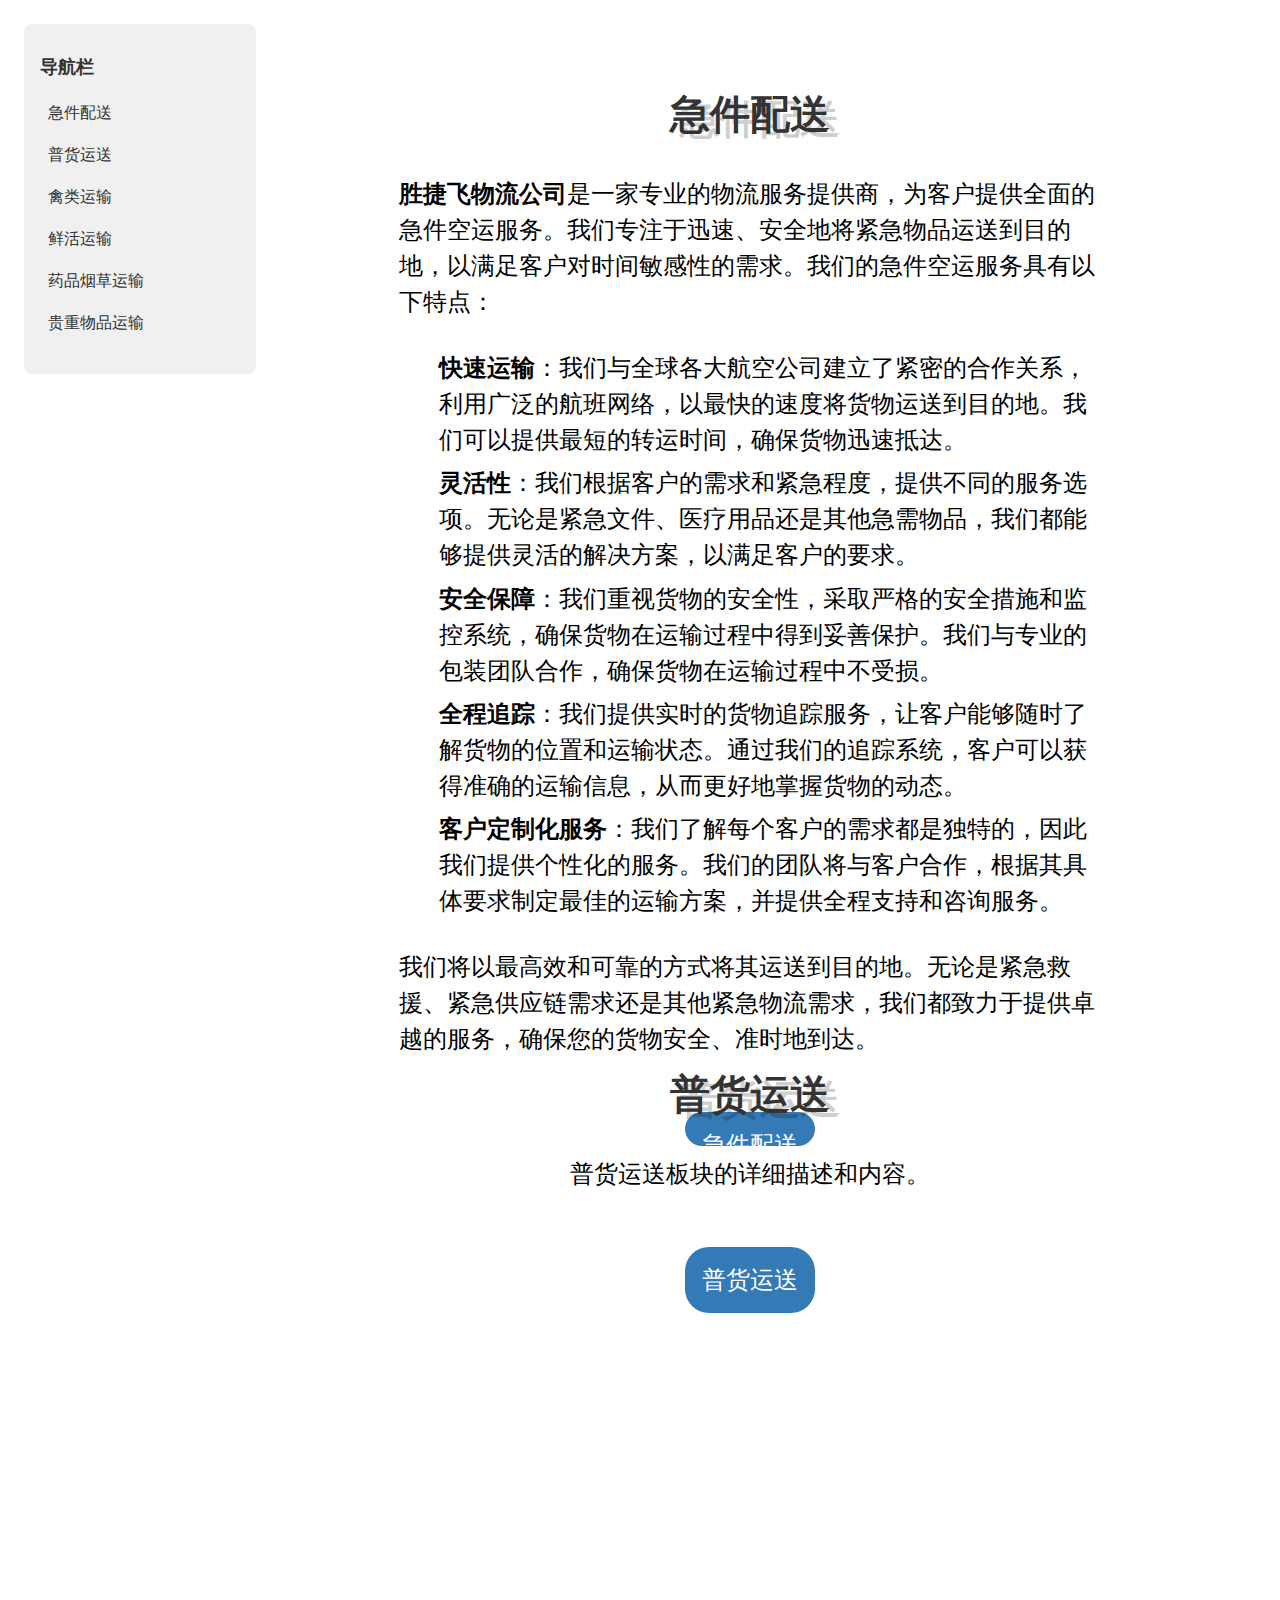
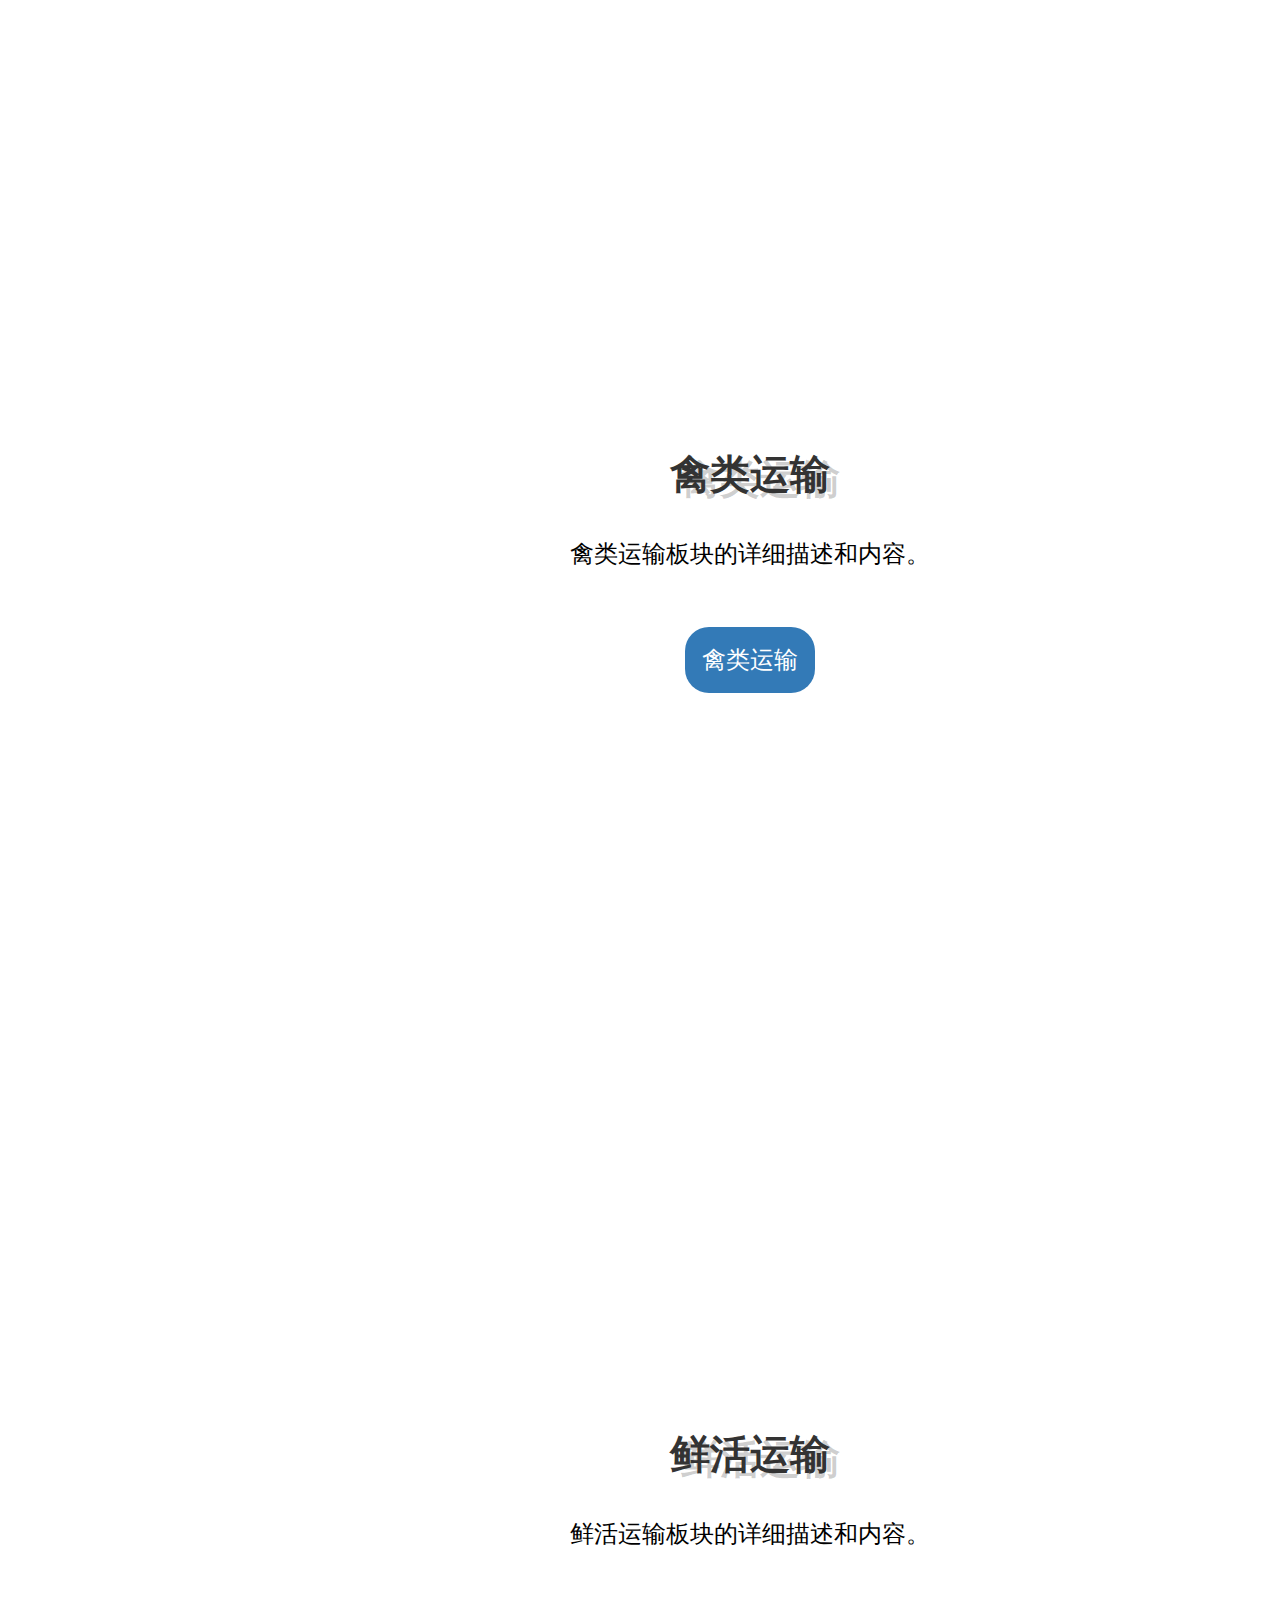
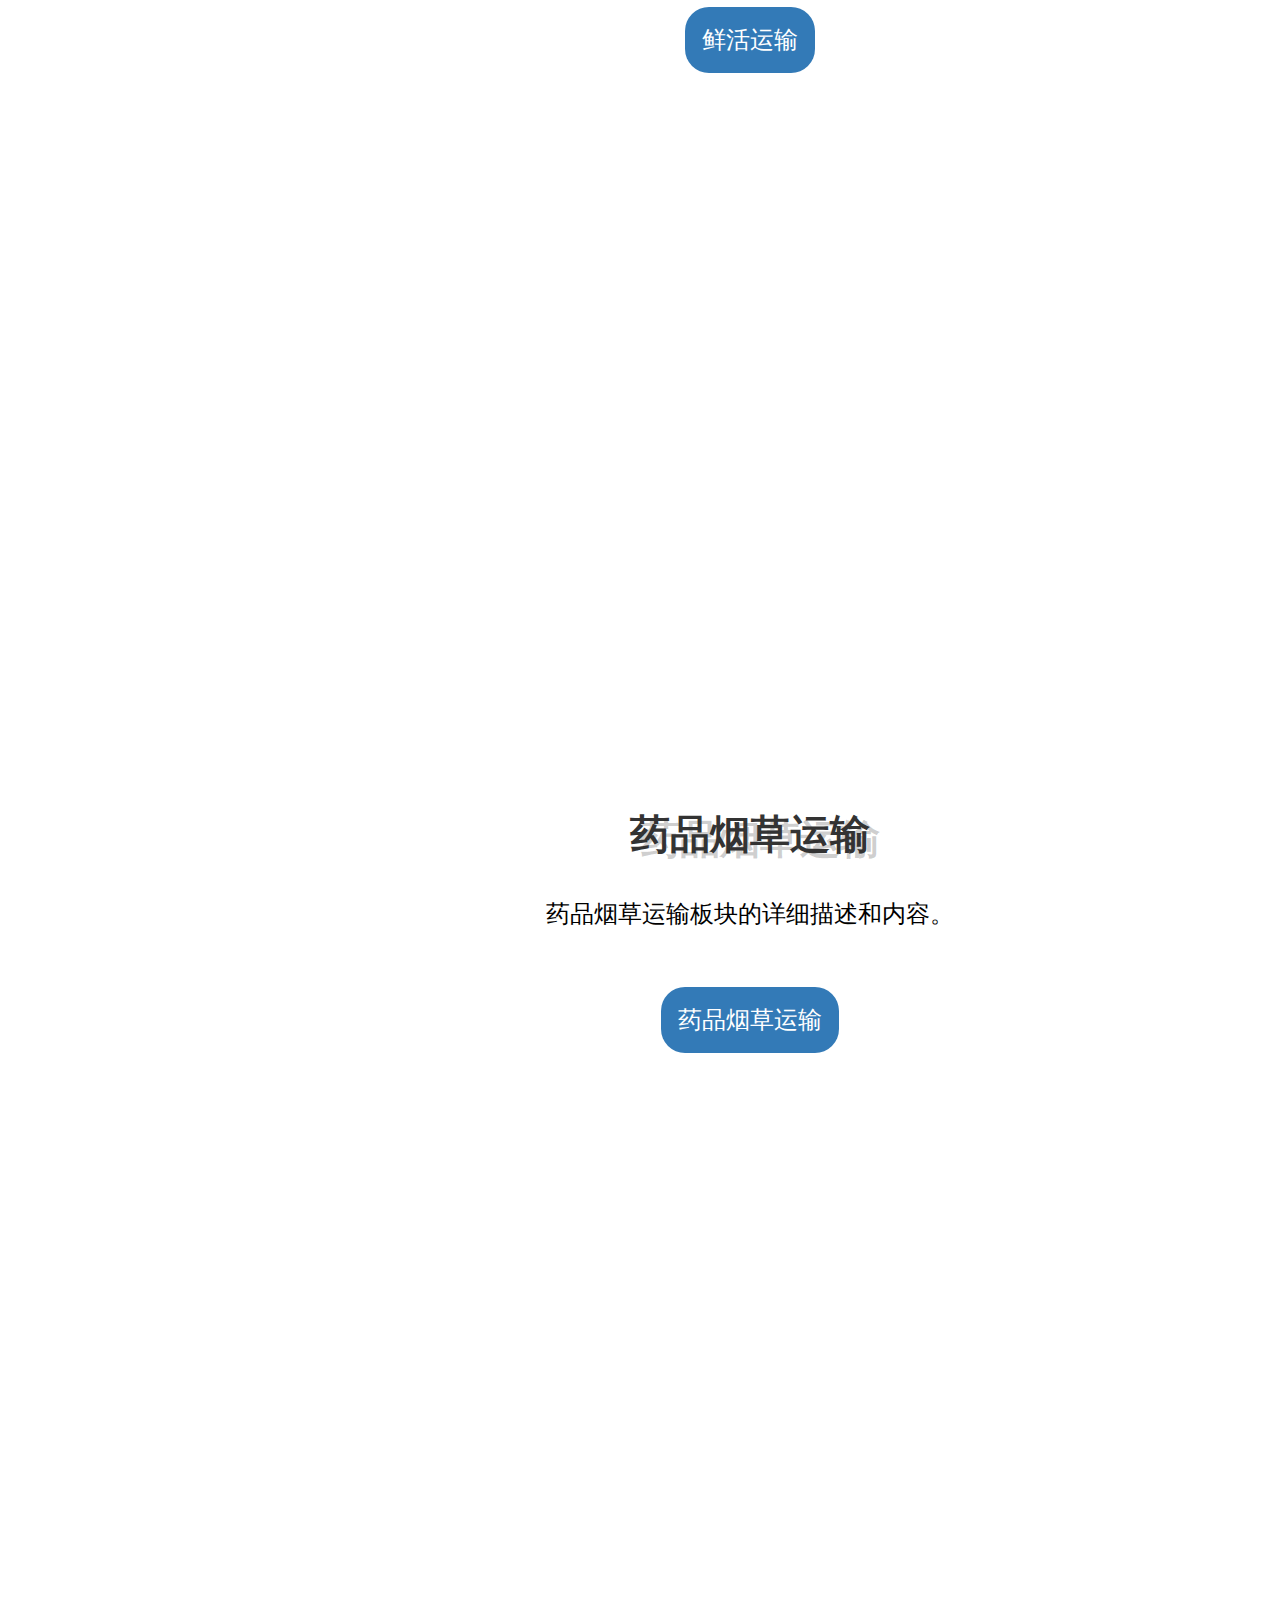
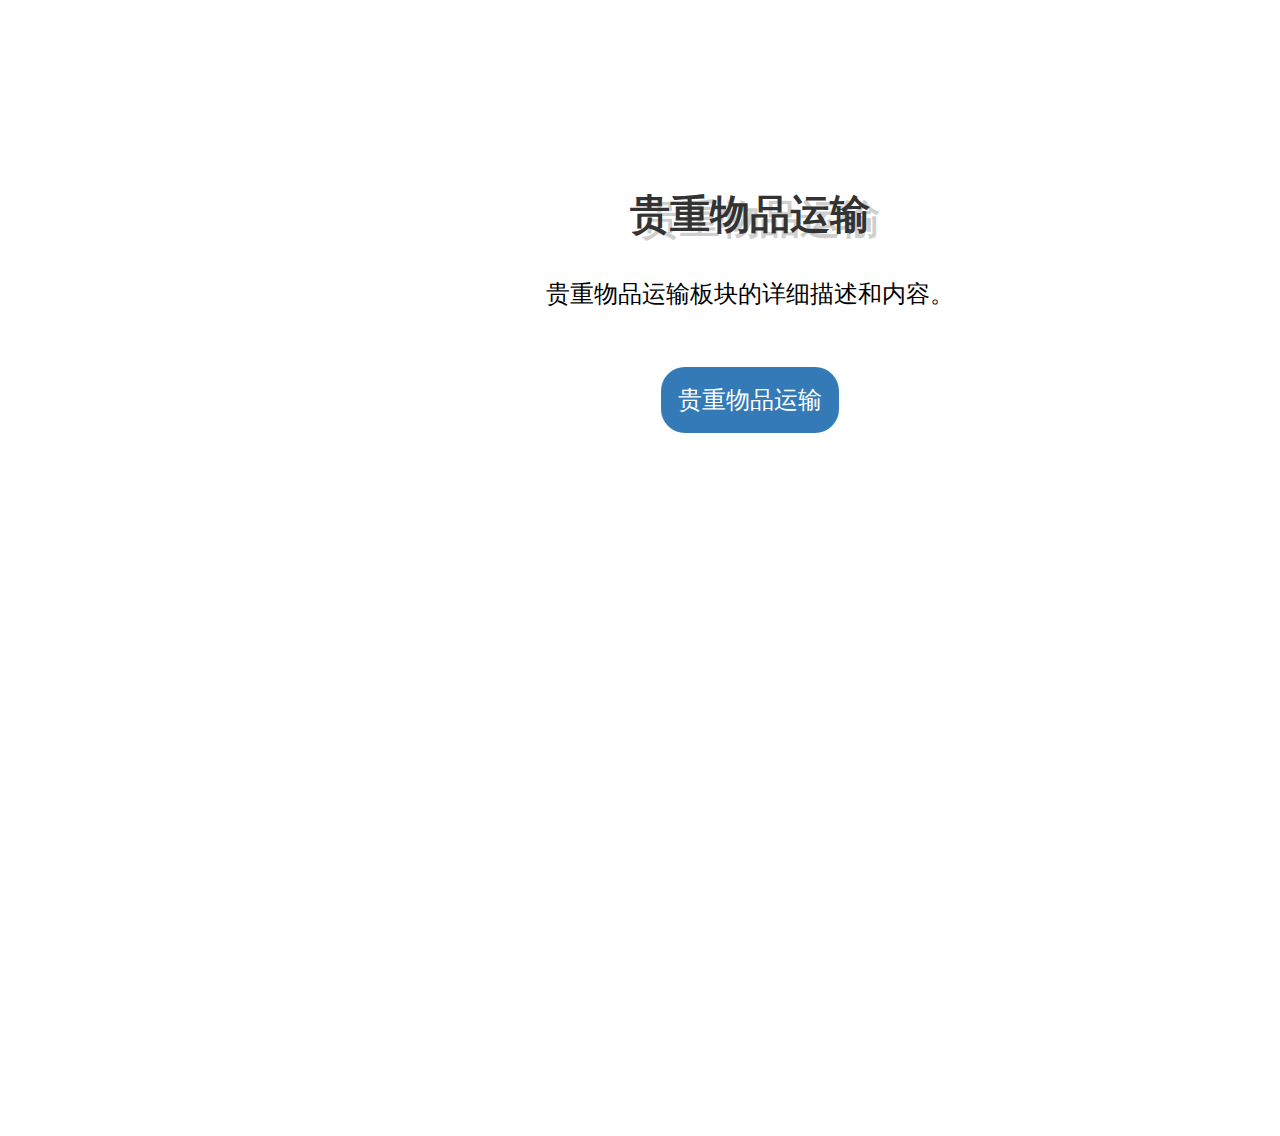
<file: service.html>
<!DOCTYPE html>
<html>
	<head>
		<title>服务页面</title>
		<style>
			@font-face {
				font-family: "Source Han Sans";
				src: url("fonts/SourceHanSansCN-Regular.otf") format("otf");
			}

			body {
				font-family: Source Han Sans, Arial, sans-serif;
			}

			.custom-button {
				display: inline-block;
				margin-top: 2em;
				padding: 0.7em 0.7em;
				font-size: 1.5em;
				background-color: #337ab7;
				color: #fff;
				border: none;
				border-radius: 1em;
				cursor: pointer;
				transition: transform 0.3s ease-in-out;
				overflow: hidden;
			}

			.custom-button:hover {
				transform: scale(1.05);
			}

			#sidebar {
				position: fixed;
				border-radius: 0.5em;
				width: 200px;
				background-color: #f0f0f0;
				margin: 1em;
				padding: 1em;
				float: left;
			}

			#sidebar h2 {
				color: #333;
				font-size: 18px;
				margin-bottom: 10px;
			}

			#sidebar ul {
				list-style-type: none;
				padding: 0;
			}

			#sidebar li {
				margin-bottom: 5px;
			}

			#sidebar li a {
				border-radius: 0.5em;
				display: block;
				padding: 8px;
				color: #333;
				text-decoration: none;
				transition: background-color 0.3s ease;
			}

			#sidebar li a:hover {
				background-color: #ddd;
			}

			#content {
				margin-left: 220px;
				padding: 20px;
			}

			h1 {
				font-size: 2.5em;
				text-shadow: 10px 5px rgba(0, 0, 0, 0.2);
				color: #333;
			}

			p {
				margin: 0.3em;
				padding: 0 4em;
				line-height: 1.5;
				font-size: 1.5em;
			}

			#content li {
				margin: 0.3em;
				padding: 0 4em;
				line-height: 1.5;
				font-size: 1.5em;
				list-style: none;
			}

			#content .content {
				padding: 3em;
				display: flex;
				height: 100vh;
				padding-top: 2em;
				flex-direction: column;
				flex-wrap: nowrap;
				align-content: space-around;
				align-items: center;
			}
		</style>
	</head>

	<body>
		<div id="sidebar">
			<h2>导航栏</h2>
			<ul>
				<li><a href="#urgent">急件配送</a></li>
				<li><a href="#general">普货运送</a></li>
				<li><a href="#poultry">禽类运输</a></li>
				<li><a href="#perishable">鲜活运输</a></li>
				<li><a href="#pharma">药品烟草运输</a></li>
				<li><a href="#valuable">贵重物品运输</a></li>
			</ul>
		</div>

		<main id="content">
			<section id="urgent" class="content">
				<h1>急件配送</h1>
				<p>
					<b>胜捷飞物流公司</b
					>是一家专业的物流服务提供商，为客户提供全面的急件空运服务。我们专注于迅速、安全地将紧急物品运送到目的地，以满足客户对时间敏感性的需求。我们的急件空运服务具有以下特点：
				</p>
				<ul>
					<li>
						<b>快速运输</b
						>：我们与全球各大航空公司建立了紧密的合作关系，利用广泛的航班网络，以最快的速度将货物运送到目的地。我们可以提供最短的转运时间，确保货物迅速抵达。
					</li>
					<li>
						<b>灵活性</b
						>：我们根据客户的需求和紧急程度，提供不同的服务选项。无论是紧急文件、医疗用品还是其他急需物品，我们都能够提供灵活的解决方案，以满足客户的要求。
					</li>
					<li>
						<b>安全保障</b
						>：我们重视货物的安全性，采取严格的安全措施和监控系统，确保货物在运输过程中得到妥善保护。我们与专业的包装团队合作，确保货物在运输过程中不受损。
					</li>
					<li>
						<b>全程追踪</b
						>：我们提供实时的货物追踪服务，让客户能够随时了解货物的位置和运输状态。通过我们的追踪系统，客户可以获得准确的运输信息，从而更好地掌握货物的动态。
					</li>
					<li>
						<b>客户定制化服务</b
						>：我们了解每个客户的需求都是独特的，因此我们提供个性化的服务。我们的团队将与客户合作，根据其具体要求制定最佳的运输方案，并提供全程支持和咨询服务。
					</li>
				</ul>
				<p>
					我们将以最高效和可靠的方式将其运送到目的地。无论是紧急救援、紧急供应链需求还是其他紧急物流需求，我们都致力于提供卓越的服务，确保您的货物安全、准时地到达。
				</p>

				<button onclick="location.href='service/urgent.html'" class="custom-button">
					急件配送
				</button>
			</section>
			<section id="general" class="content">
				<h1>普货运送</h1>
				<p>普货运送板块的详细描述和内容。</p>
				<button onclick="location.href='service/general.html'" class="custom-button">
					普货运送
				</button>
			</section>
			<section id="poultry" class="content">
				<h1>禽类运输</h1>
				<p>禽类运输板块的详细描述和内容。</p>
				<button onclick="location.href='service/poultry.html'" class="custom-button">
					禽类运输
				</button>
			</section>
			<section id="perishable" class="content">
				<h1>鲜活运输</h1>
				<p>鲜活运输板块的详细描述和内容。</p>
				<button onclick="location.href='service/perishable.html'" class="custom-button">
					鲜活运输
				</button>
			</section>
			<section id="pharma" class="content">
				<h1>药品烟草运输</h1>
				<p>药品烟草运输板块的详细描述和内容。</p>
				<button onclick="location.href='service/pharma.html'" class="custom-button">
					药品烟草运输
				</button>
			</section>
			<section id="valuable" class="content">
				<h1>贵重物品运输</h1>
				<p>贵重物品运输板块的详细描述和内容。</p>
				<button onclick="location.href='service/valuable.html'" class="custom-button">
					贵重物品运输
				</button>
			</section>
		</main>
	</body>
</html>
</file>
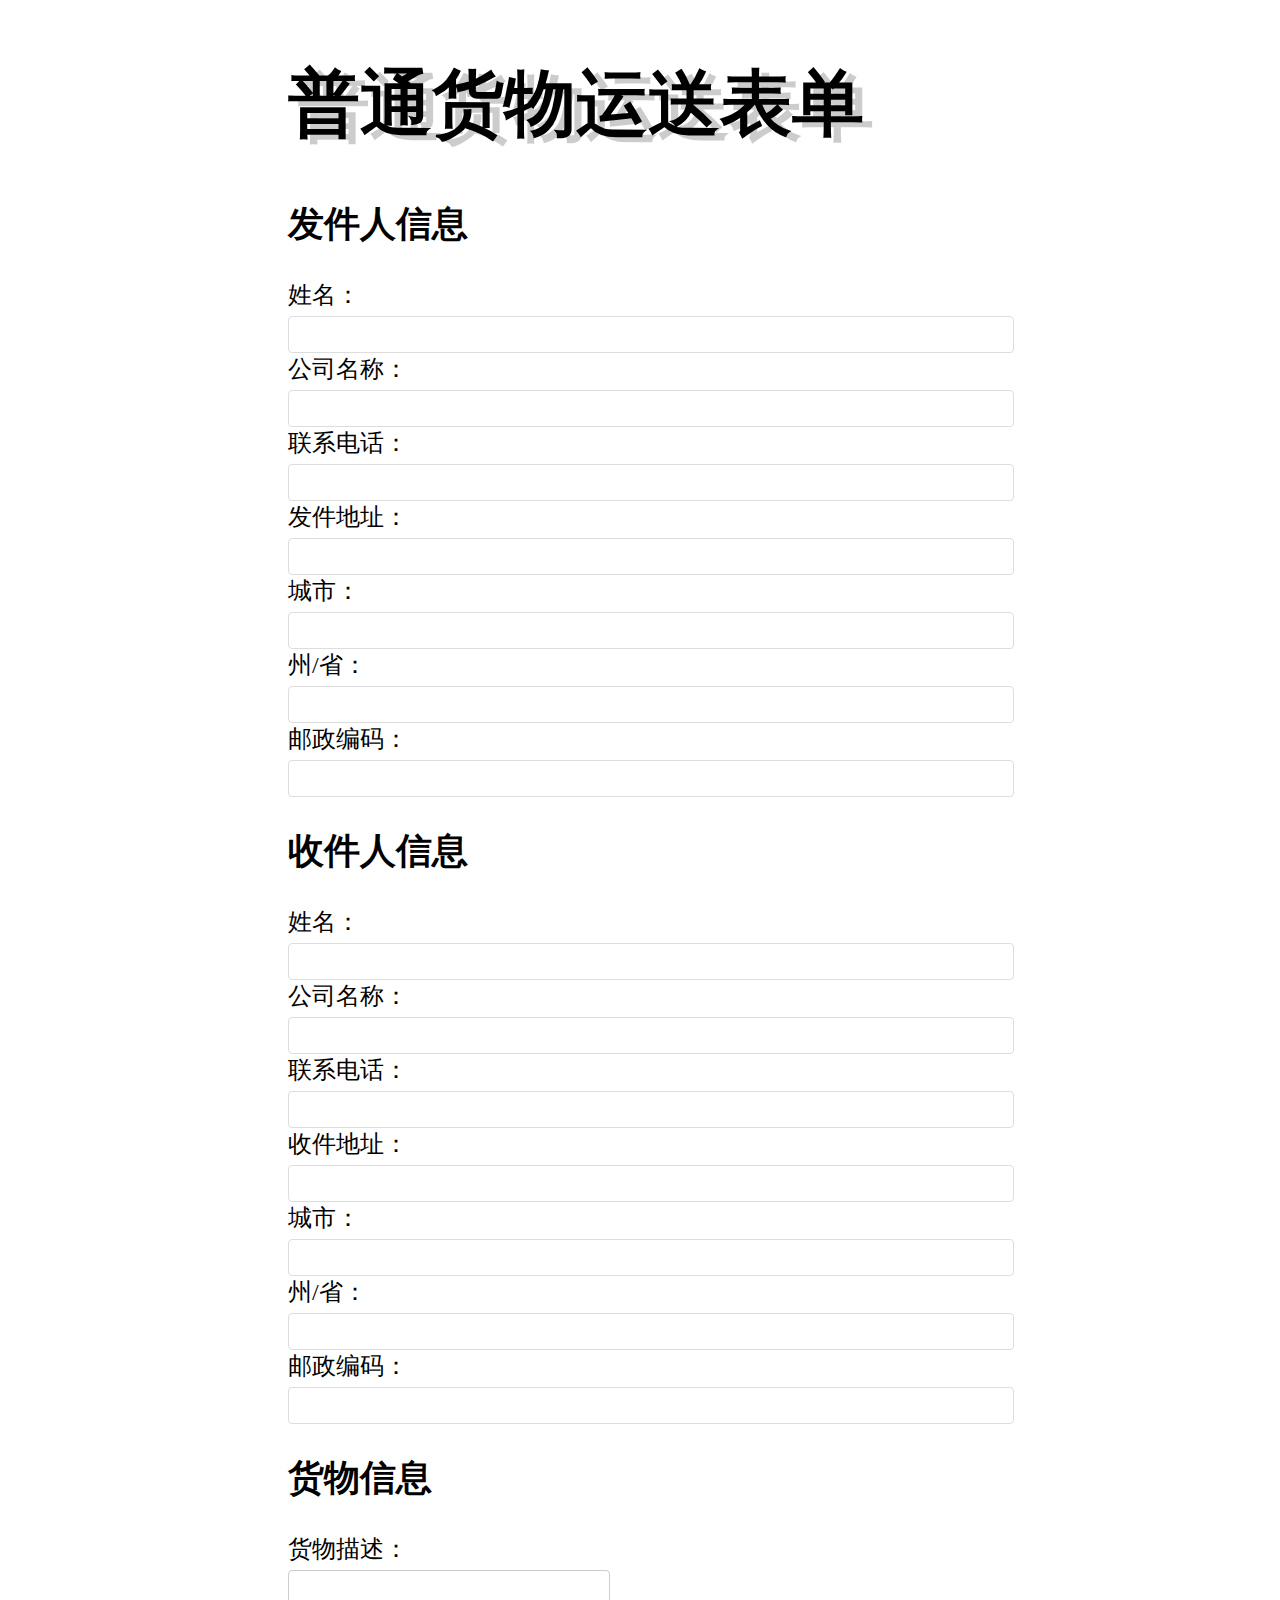
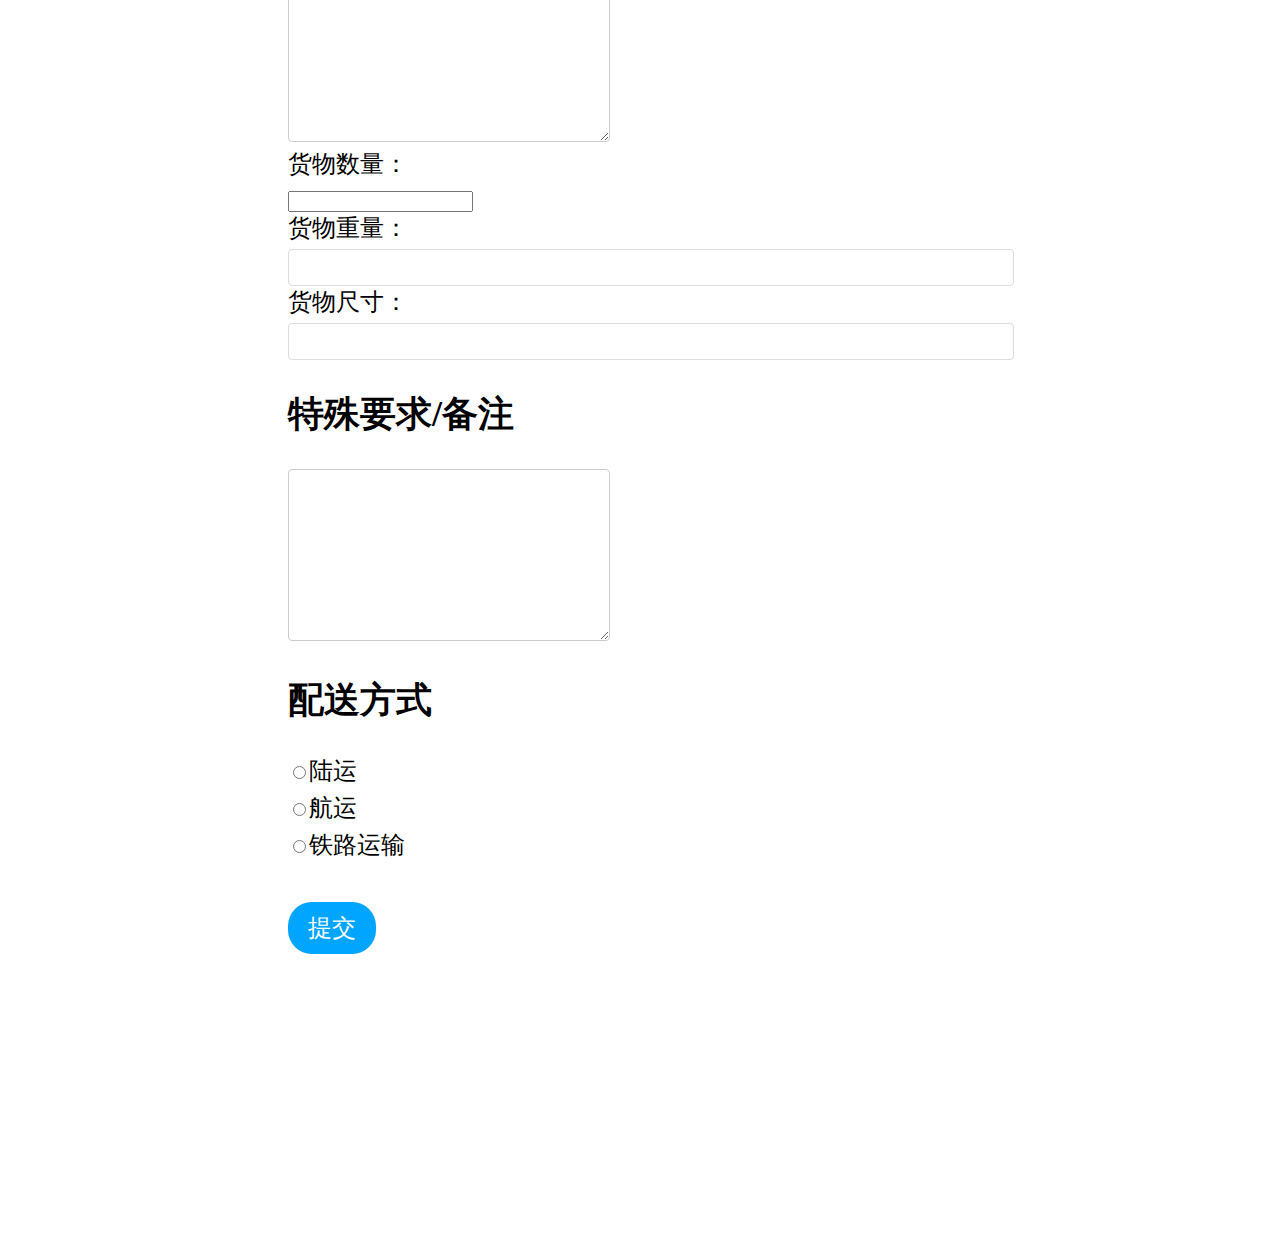
<file: service/general.html>
<!DOCTYPE html>
<html lang="en">

<head>
	<meta charset="UTF-8" />
	<meta name="viewport" content="width=device-width, initial-scale=1.0" />
	<title>普通货物</title>
	<link rel="stylesheet" href="form.css" />
</head>

<body>
	<form action="/submit_freight_form" method="post" class="form-group">
		<h1>普通货物运送表单</h1>
		<h2>发件人信息</h2>
		<section>
			<label for="sender_name">姓名：</label>
			<input type="text" id="sender_name" name="sender_name" required />
		</section>
		<section>
			<label for="sender_company">公司名称：</label>
			<input type="text" id="sender_company" name="sender_company" />
		</section>
		<section>
			<label for="sender_phone">联系电话：</label>
			<input type="tel" id="sender_phone" name="sender_phone" required />
		</section>
		<section>
			<label for="sender_address">发件地址：</label>
			<input type="text" id="sender_address" name="sender_address" required />
		</section>
		<section>
			<label for="sender_city">城市：</label>
			<input type="text" id="sender_city" name="sender_city" required />
		</section>
		<section>
			<label for="sender_state">州/省：</label>
			<input type="text" id="sender_state" name="sender_state" />
		</section>
		<section>
			<label for="sender_zip">邮政编码：</label>
			<input type="text" id="sender_zip" name="sender_zip" required />
		</section>

		<h2>收件人信息</h2>
		<section>
			<label for="recipient_name">姓名：</label>
			<input type="text" id="recipient_name" name="recipient_name" required />
		</section>
		<section>
			<label for="recipient_company">公司名称：</label>
			<input type="text" id="recipient_company" name="recipient_company" />
		</section>
		<section>
			<label for="recipient_phone">联系电话：</label>
			<input type="tel" id="recipient_phone" name="recipient_phone" required />
		</section>
		<section>
			<label for="recipient_address">收件地址：</label>
			<input type="text" id="recipient_address" name="recipient_address" required />
		</section>
		<section>
			<label for="recipient_city">城市：</label>
			<input type="text" id="recipient_city" name="recipient_city" required />
		</section>
		<section>
			<label for="recipient_state">州/省：</label>
			<input type="text" id="recipient_state" name="recipient_state" />
		</section>
		<section>
			<label for="recipient_zip">邮政编码：</label>
			<input type="text" id="recipient_zip" name="recipient_zip" required />
		</section>

		<h2>货物信息</h2>
		<section>
			<label for="item_description">货物描述：</label>
			<textarea id="item_description" name="item_description" required></textarea>
		</section>
		<section>
			<label for="item_quantity">货物数量：</label>
			<input type="number" id="item_quantity" name="item_quantity" required />
		</section>
		<section>
			<label for="item_weight">货物重量：</label>
			<input type="text" id="item_weight" name="item_weight" />
		</section>
		<section>
			<label for="item_dimensions">货物尺寸：</label>
			<input type="text" id="item_dimensions" name="item_dimensions" />
		</section>

		<h2>特殊要求/备注</h2>
		<section>
			<textarea id="special_requests" name="special_requests"></textarea>
		</section>

		<h2>配送方式</h2>
		<section>
			<label><input type="radio" name="delivery_method" value="陆运" required />陆运</label>
			<label><input type="radio" name="delivery_method" value="航运" required />航运</label>
			<label><input type="radio" name="delivery_method" value="铁路运输" required />铁路运输</label>
		</section>

		<input type="submit" class="submit-button" value="提交" />
	</form>
</body>

</html>
</file>
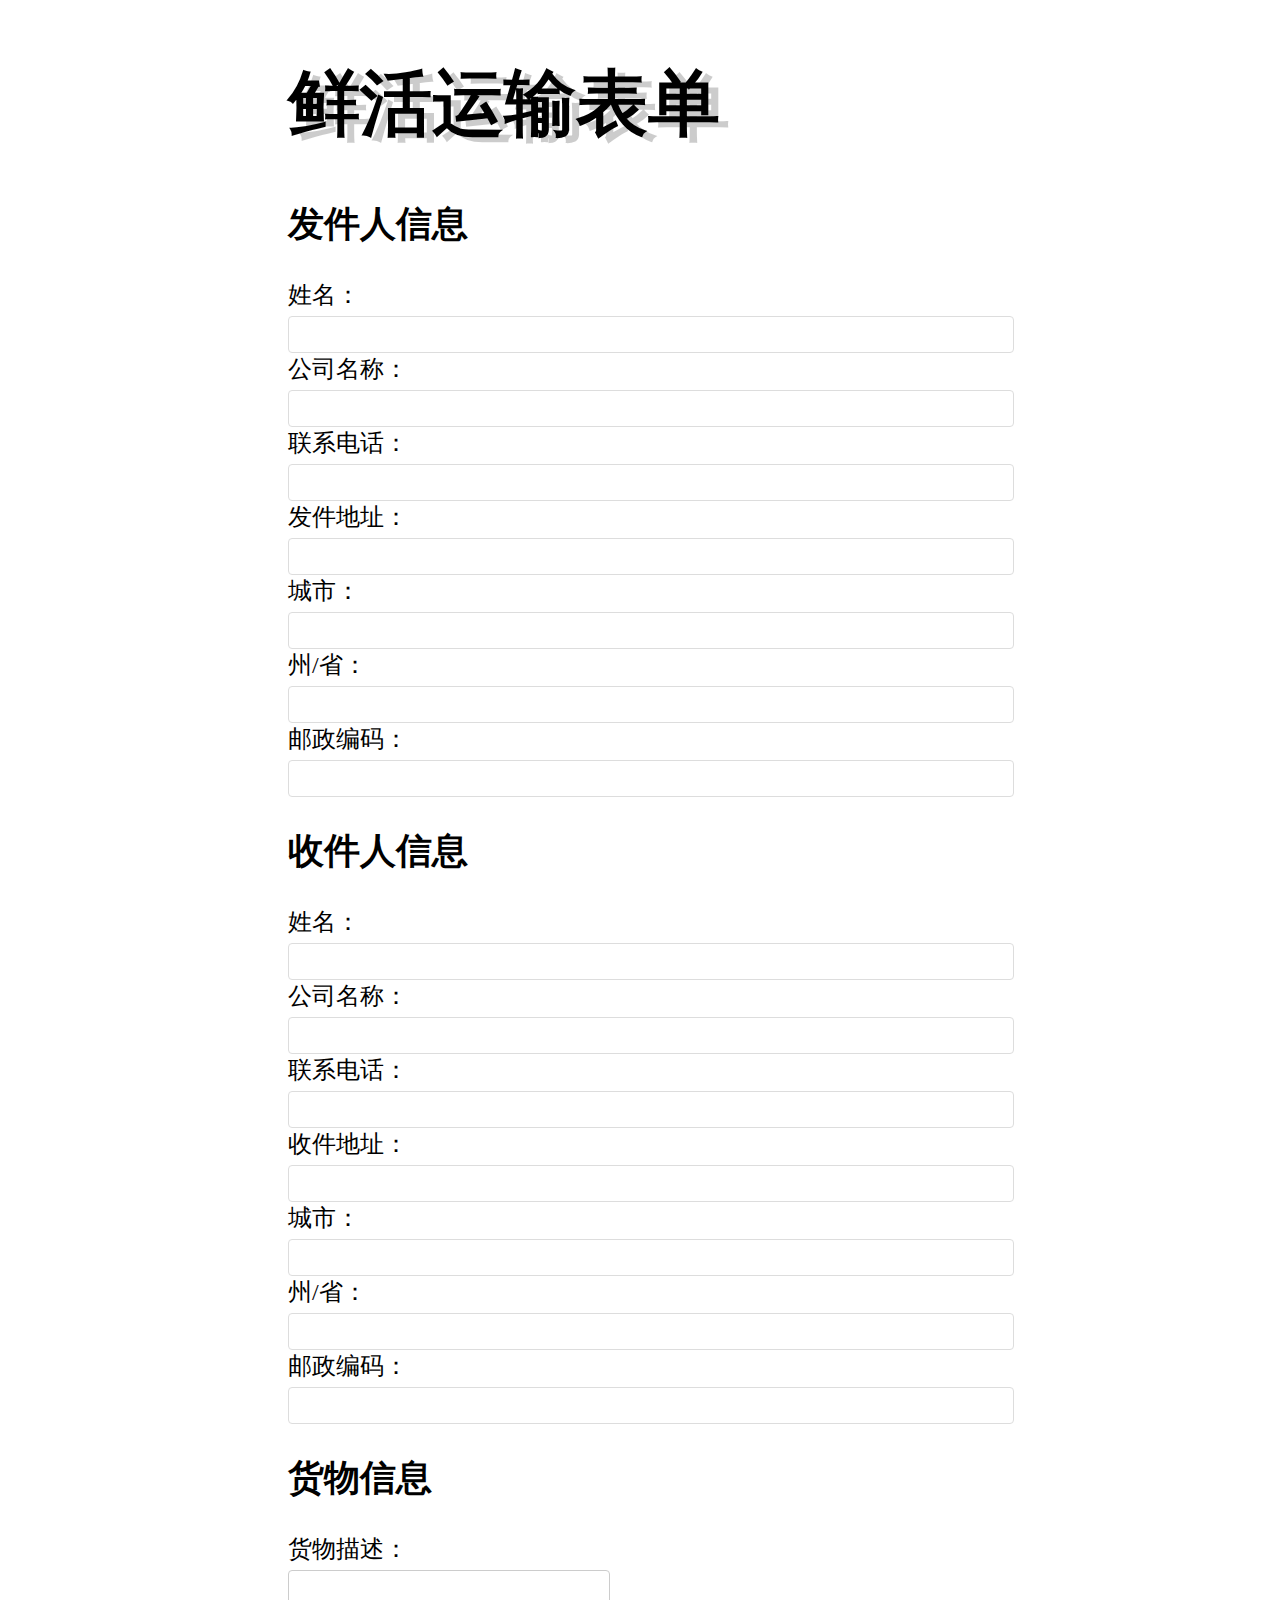
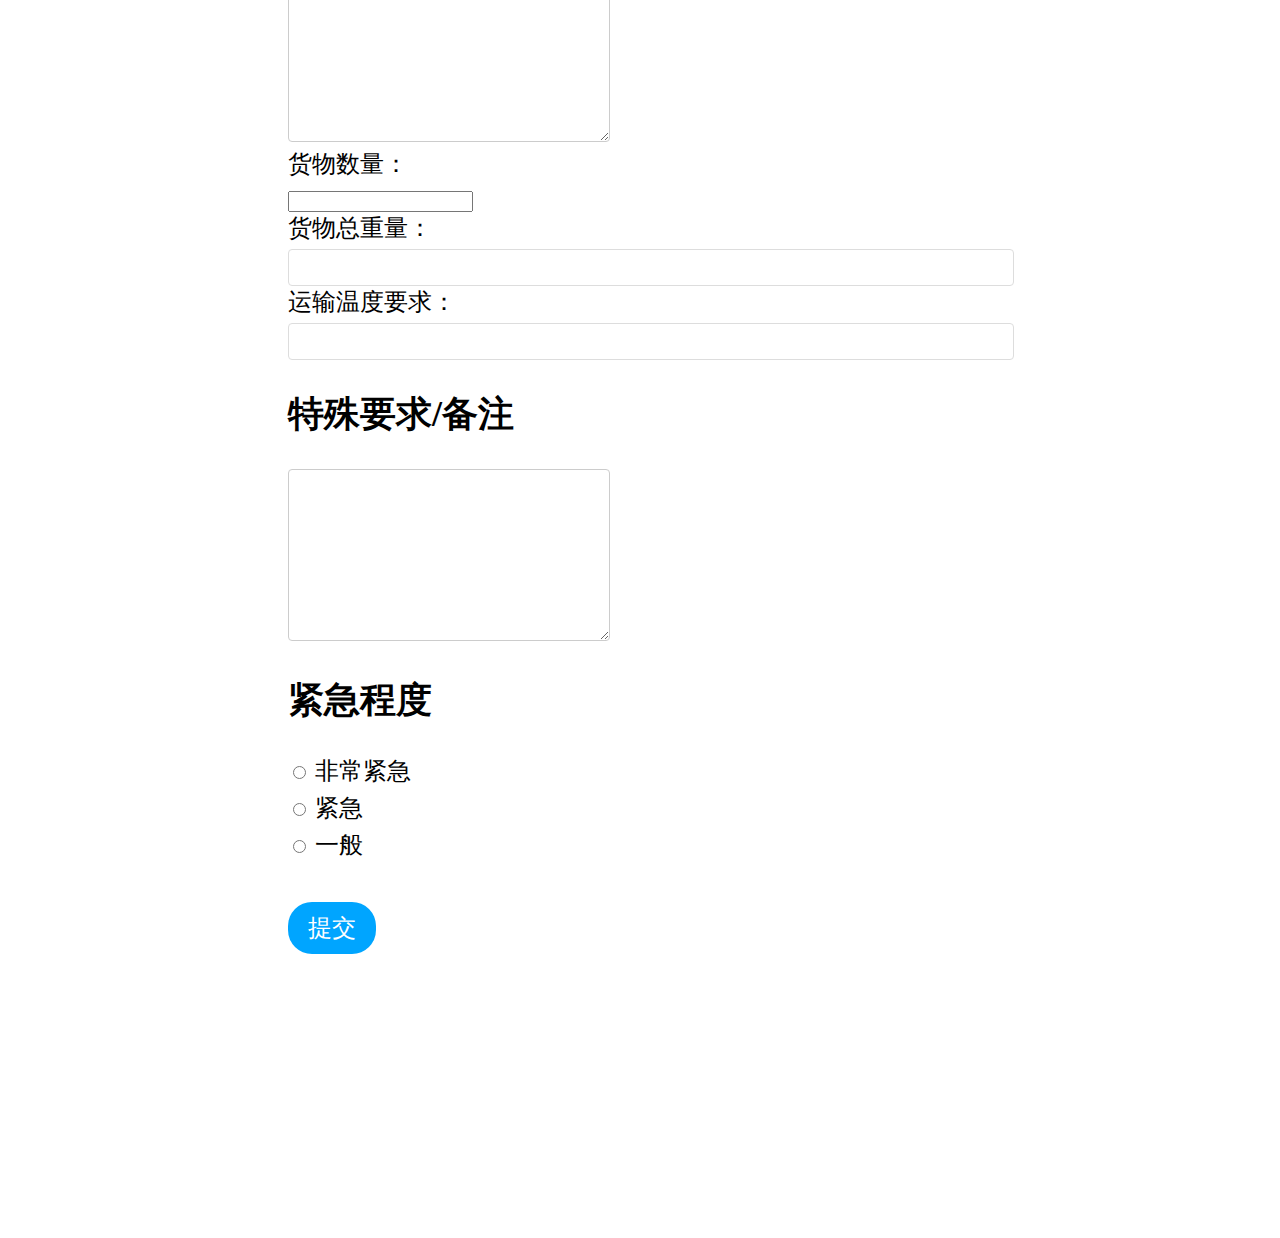
<file: service/perishable.html>
<!DOCTYPE html>
<html lang="en">
	<head>
		<meta charset="UTF-8" />
		<meta name="viewport" content="width=device-width, initial-scale=1.0" />
		<title>鲜活运输</title>
		<link rel="stylesheet" href="form.css" />
	</head>
	<body>
		<form action="/submit_perishable_transport_form" method="post" class="form-group">
			<h1>鲜活运输表单</h1>
			<h2>发件人信息</h2>
			<section>
				<label for="sender_name">姓名：</label>
				<input type="text" id="sender_name" name="sender_name" required />
			</section>
			<section>
				<label for="sender_company">公司名称：</label>
				<input type="text" id="sender_company" name="sender_company" />
			</section>
			<section>
				<label for="sender_phone">联系电话：</label>
				<input type="tel" id="sender_phone" name="sender_phone" required />
			</section>
			<section>
				<label for="sender_address">发件地址：</label>
				<input type="text" id="sender_address" name="sender_address" required />
			</section>
			<section>
				<label for="sender_city">城市：</label>
				<input type="text" id="sender_city" name="sender_city" required />
			</section>
			<section>
				<label for="sender_state">州/省：</label>
				<input type="text" id="sender_state" name="sender_state" />
			</section>
			<section>
				<label for="sender_zip">邮政编码：</label>
				<input type="text" id="sender_zip" name="sender_zip" required />
			</section>

			<h2>收件人信息</h2>
			<section>
				<label for="recipient_name">姓名：</label>
				<input type="text" id="recipient_name" name="recipient_name" required />
			</section>
			<section>
				<label for="recipient_company">公司名称：</label>
				<input type="text" id="recipient_company" name="recipient_company" />
			</section>
			<section>
				<label for="recipient_phone">联系电话：</label>
				<input type="tel" id="recipient_phone" name="recipient_phone" required />
			</section>
			<section>
				<label for="recipient_address">收件地址：</label>
				<input type="text" id="recipient_address" name="recipient_address" required />
			</section>
			<section>
				<label for="recipient_city">城市：</label>
				<input type="text" id="recipient_city" name="recipient_city" required />
			</section>
			<section>
				<label for="recipient_state">州/省：</label>
				<input type="text" id="recipient_state" name="recipient_state" />
			</section>
			<section>
				<label for="recipient_zip">邮政编码：</label>
				<input type="text" id="recipient_zip" name="recipient_zip" required />
			</section>

			<h2>货物信息</h2>
			<section>
				<label for="item_description">货物描述：</label>
				<textarea id="item_description" name="item_description" required></textarea>
			</section>
			<section>
				<label for="item_quantity">货物数量：</label>
				<input type="number" id="item_quantity" name="item_quantity" required />
			</section>
			<section>
				<label for="item_weight">货物总重量：</label>
				<input type="text" id="item_weight" name="item_weight" />
			</section>
			<section>
				<label for="item_temperature">运输温度要求：</label>
				<input type="text" id="item_temperature" name="item_temperature" required />
			</section>

			<h2>特殊要求/备注</h2>
			<section>
				<textarea id="special_requests" name="special_requests"></textarea>
			</section>

			<h2>紧急程度</h2>
			<section>
				<label
					><input type="radio" name="urgency" value="非常紧急" required /> 非常紧急</label
				>
				<label><input type="radio" name="urgency" value="紧急" required /> 紧急</label
				>
				<label><input type="radio" name="urgency" value="一般" required /> 一般</label
				>
			</section>

			<input type="submit" class="submit-button" value="提交" />
		</form>
	</body>
</html>
</file>
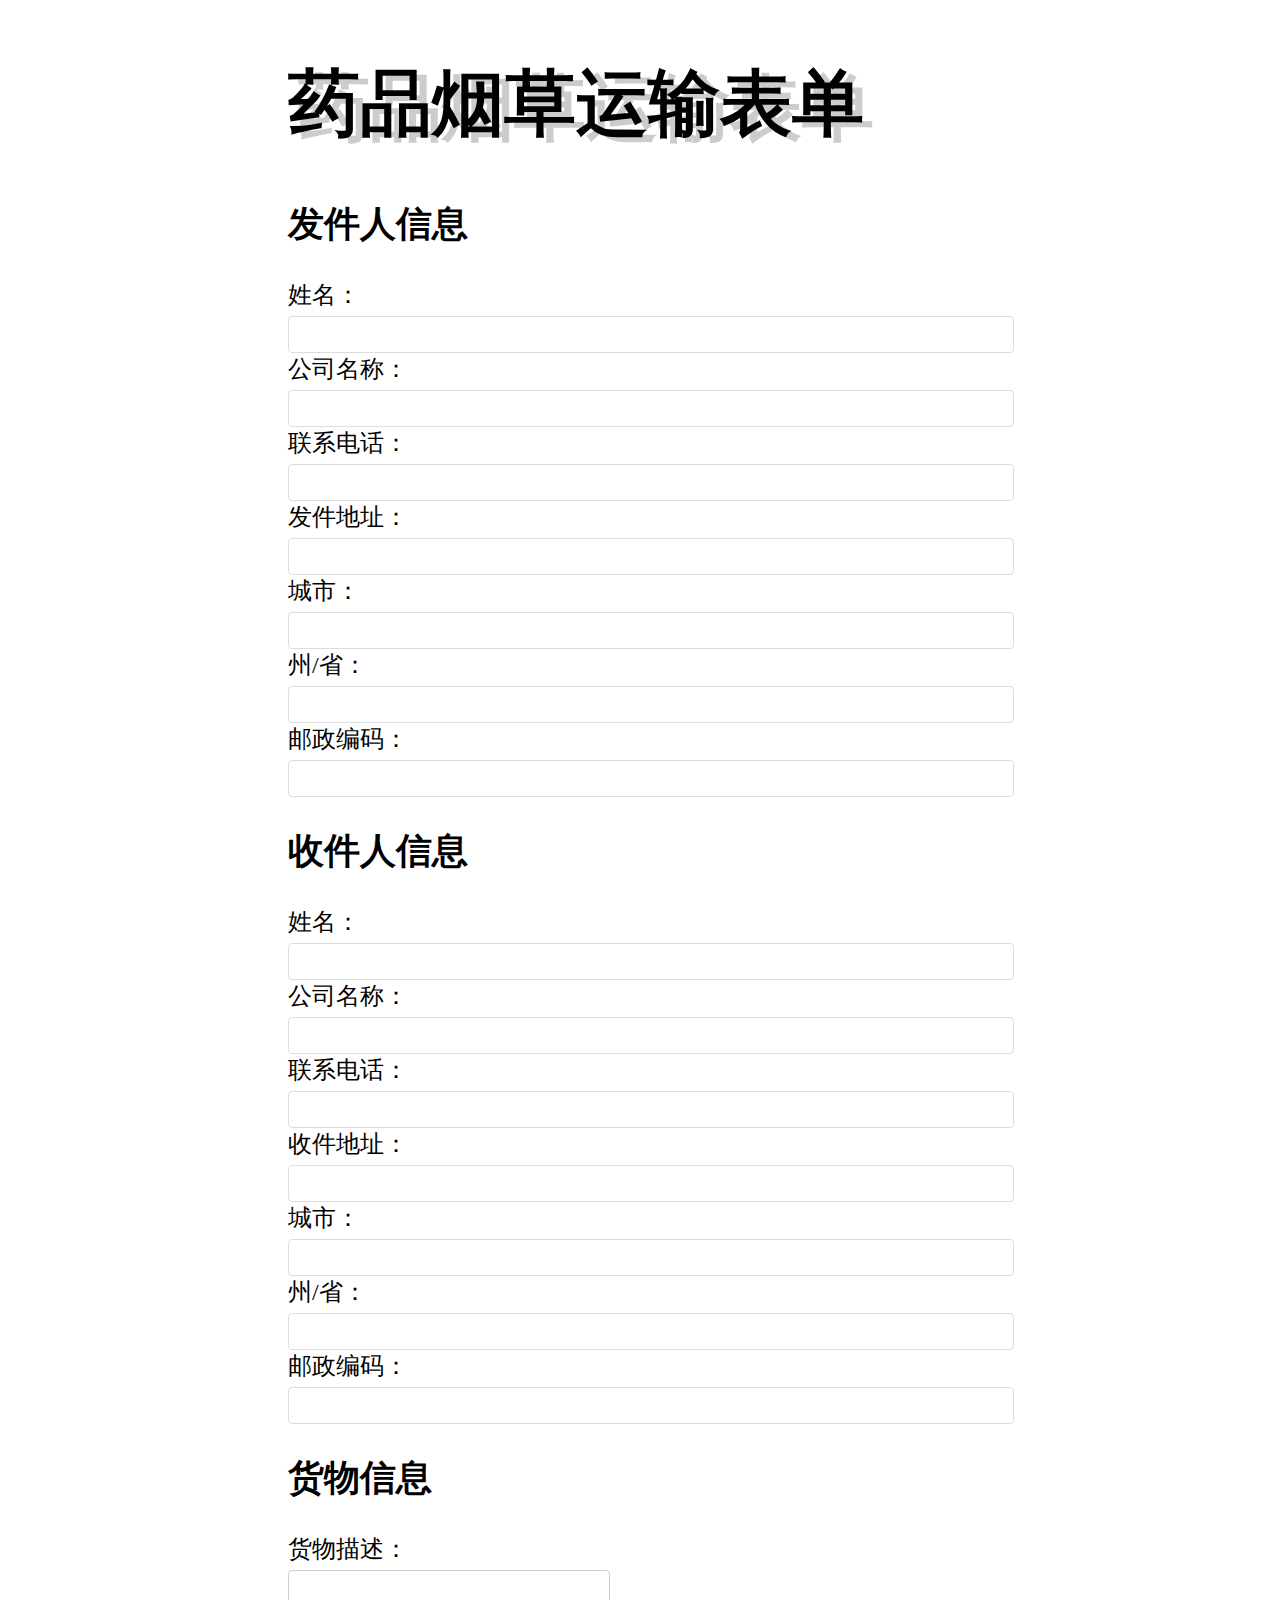
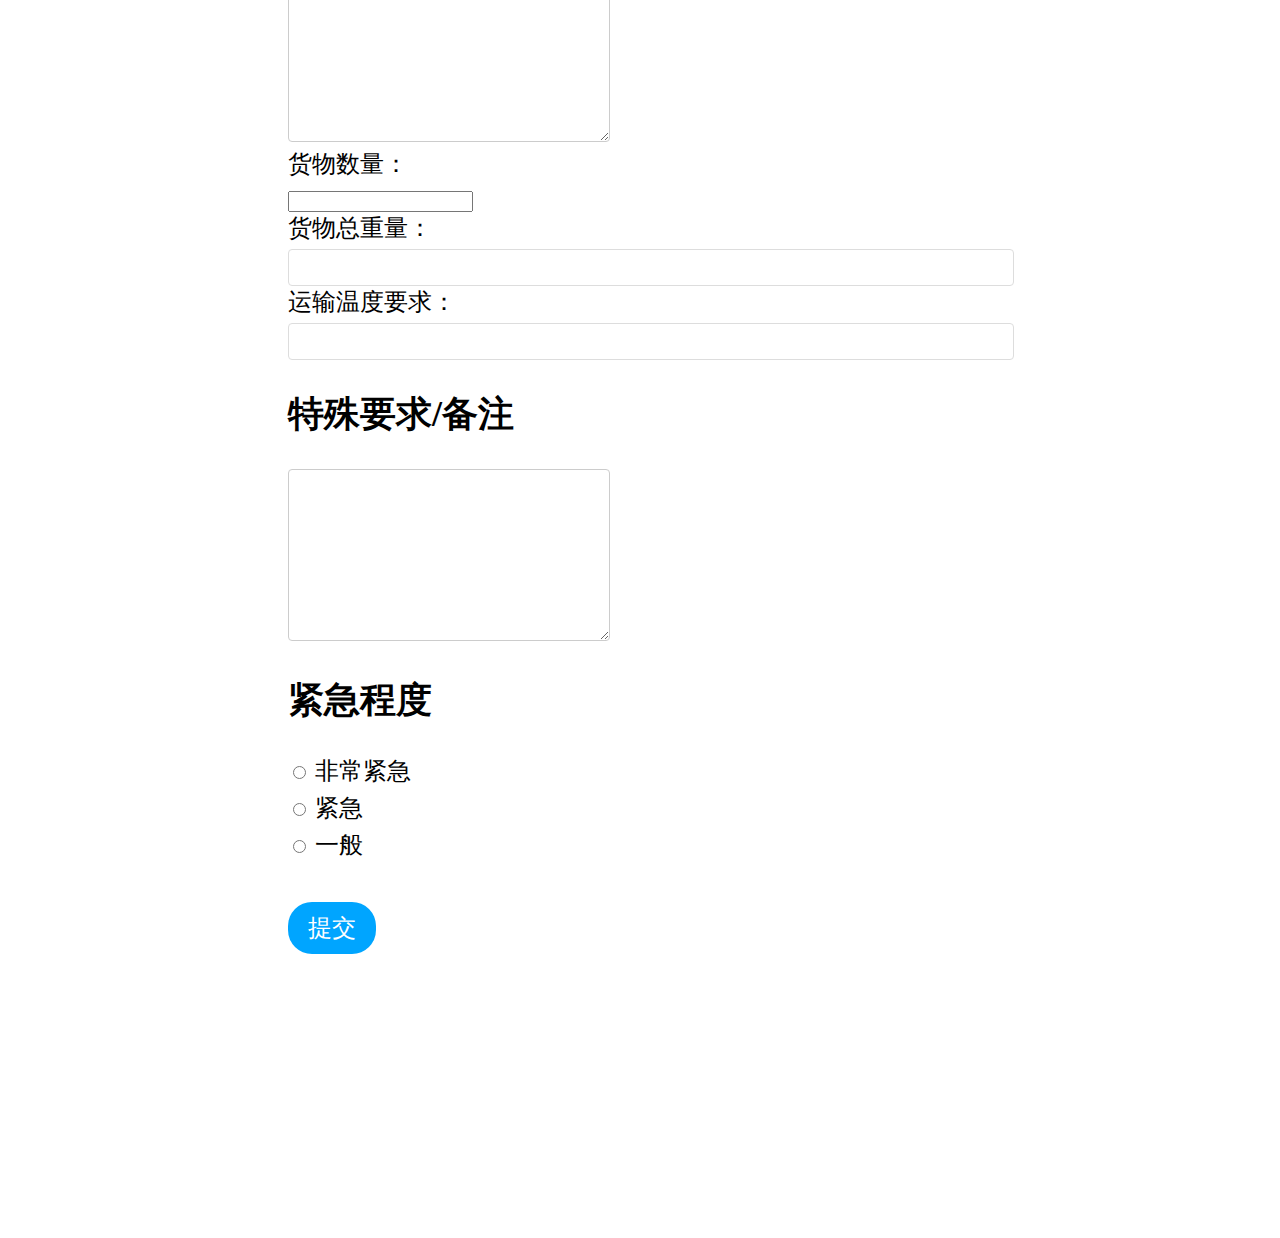
<file: service/pharma.html>
<!DOCTYPE html>
<html lang="en">
	<head>
		<meta charset="UTF-8" />
		<meta name="viewport" content="width=device-width, initial-scale=1.0" />
		<title>药品烟草运输</title>
		<link rel="stylesheet" href="form.css" />
	</head>
	<body>
		<form
			action="/submit_pharmaceutical_tobacco_transport_form"
			method="post"
			class="form-group"
		>
			<h1>药品烟草运输表单</h1>
			<h2>发件人信息</h2>
			<section>
				<label for="sender_name">姓名：</label>
				<input type="text" id="sender_name" name="sender_name" required />
			</section>
			<section>
				<label for="sender_company">公司名称：</label>
				<input type="text" id="sender_company" name="sender_company" />
			</section>
			<section>
				<label for="sender_phone">联系电话：</label>
				<input type="tel" id="sender_phone" name="sender_phone" required />
			</section>
			<section>
				<label for="sender_address">发件地址：</label>
				<input type="text" id="sender_address" name="sender_address" required />
			</section>
			<section>
				<label for="sender_city">城市：</label>
				<input type="text" id="sender_city" name="sender_city" required />
			</section>
			<section>
				<label for="sender_state">州/省：</label>
				<input type="text" id="sender_state" name="sender_state" />
			</section>
			<section>
				<label for="sender_zip">邮政编码：</label>
				<input type="text" id="sender_zip" name="sender_zip" required />
			</section>

			<h2>收件人信息</h2>
			<section>
				<label for="recipient_name">姓名：</label>
				<input type="text" id="recipient_name" name="recipient_name" required />
			</section>
			<section>
				<label for="recipient_company">公司名称：</label>
				<input type="text" id="recipient_company" name="recipient_company" />
			</section>
			<section>
				<label for="recipient_phone">联系电话：</label>
				<input type="tel" id="recipient_phone" name="recipient_phone" required />
			</section>
			<section>
				<label for="recipient_address">收件地址：</label>
				<input type="text" id="recipient_address" name="recipient_address" required />
			</section>
			<section>
				<label for="recipient_city">城市：</label>
				<input type="text" id="recipient_city" name="recipient_city" required />
			</section>
			<section>
				<label for="recipient_state">州/省：</label>
				<input type="text" id="recipient_state" name="recipient_state" />
			</section>
			<section>
				<label for="recipient_zip">邮政编码：</label>
				<input type="text" id="recipient_zip" name="recipient_zip" required />
			</section>

			<h2>货物信息</h2>
			<section>
				<label for="item_description">货物描述：</label>
				<textarea id="item_description" name="item_description" required></textarea>
			</section>
			<section>
				<label for="item_quantity">货物数量：</label>
				<input type="number" id="item_quantity" name="item_quantity" required />
			</section>
			<section>
				<label for="item_weight">货物总重量：</label>
				<input type="text" id="item_weight" name="item_weight" />
			</section>
			<section>
				<label for="item_temperature">运输温度要求：</label>
				<input type="text" id="item_temperature" name="item_temperature" required />
			</section>

			<h2>特殊要求/备注</h2>
			<section>
				<textarea id="special_requests" name="special_requests"></textarea>
			</section>

			<h2>紧急程度</h2>
			<section>
				<label
					><input type="radio" name="urgency" value="非常紧急" required /> 非常紧急</label
				>
				<label><input type="radio" name="urgency" value="紧急" required /> 紧急</label
				>
				<label><input type="radio" name="urgency" value="一般" required /> 一般</label
				>
			</section>

			<input type="submit" class="submit-button" value="提交" />
		</form>
	</body>
</html>
</file>
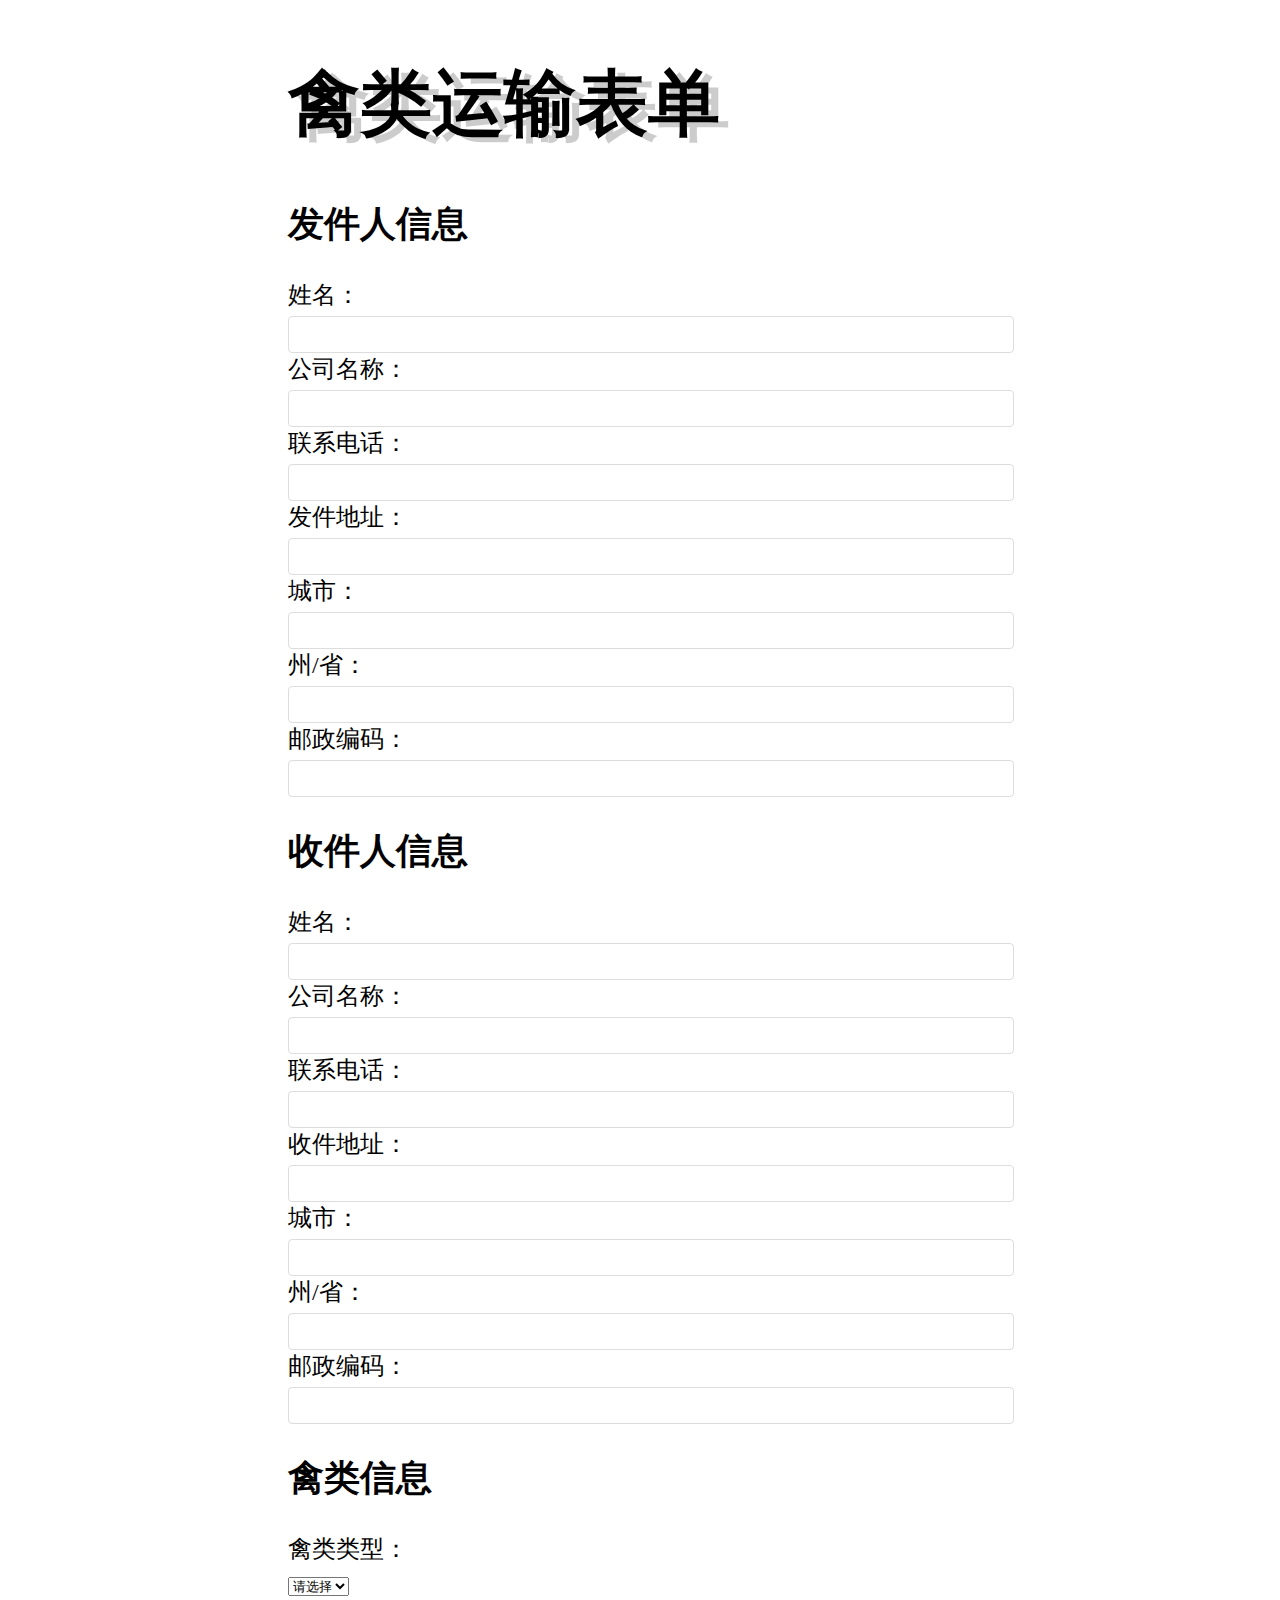
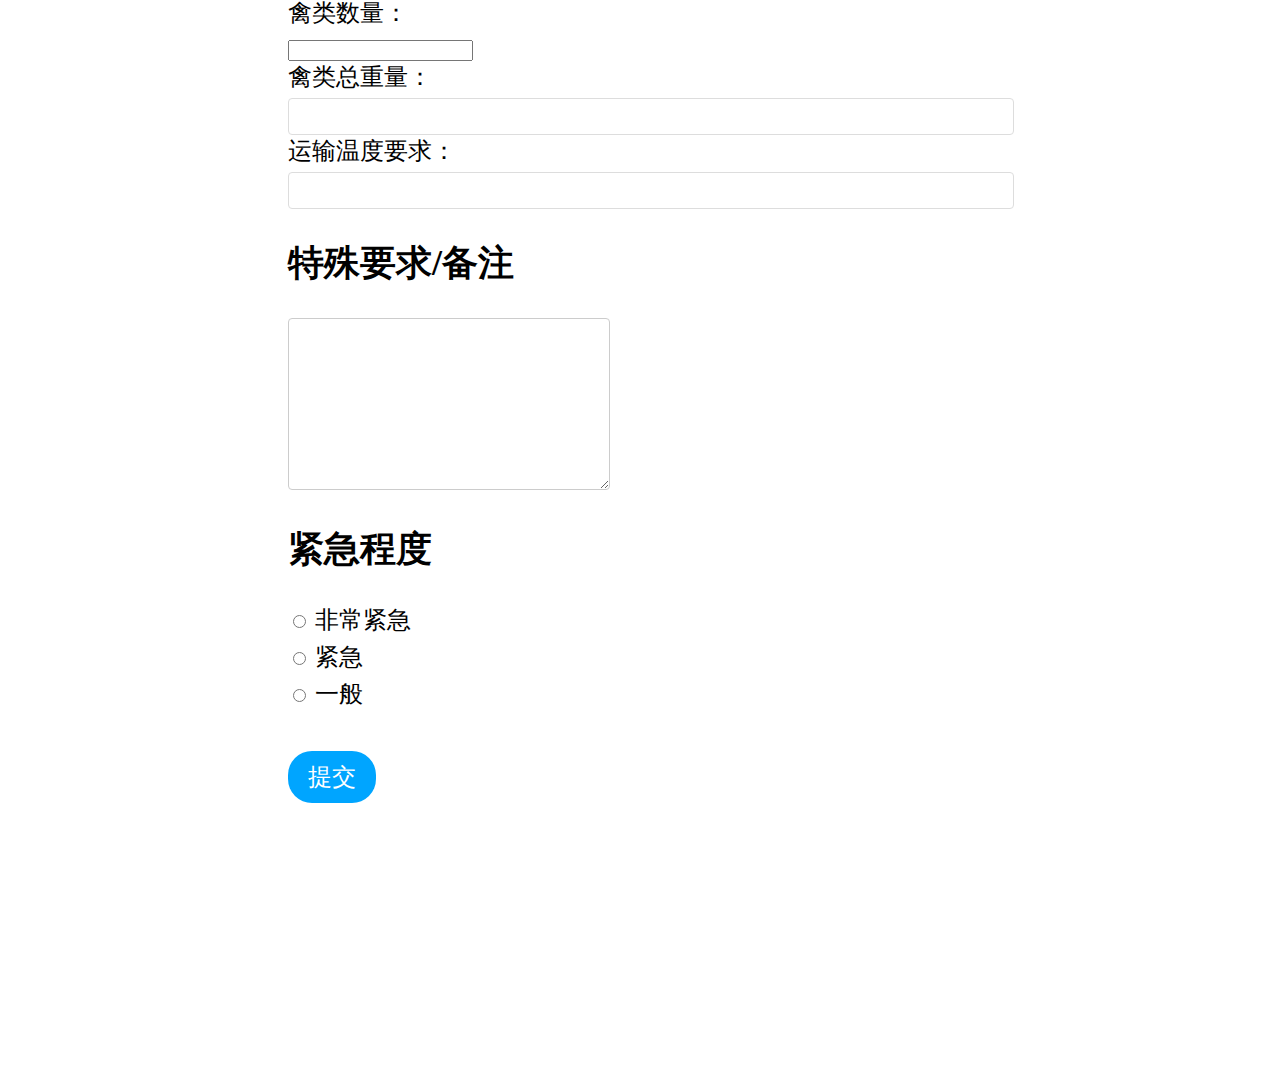
<file: service/poultry.html>
<!DOCTYPE html>
<html lang="en">
	<head>
		<meta charset="UTF-8" />
		<meta name="viewport" content="width=device-width, initial-scale=1.0" />
		<title>禽类运输</title>
		<link rel="stylesheet" href="form.css" />
	</head>
	<body>
		<form action="/submit_poultry_transport_form" method="post" class="form-group">
			<h1>禽类运输表单</h1>
			<h2>发件人信息</h2>
			<section>
				<label for="sender_name">姓名：</label>
				<input type="text" id="sender_name" name="sender_name" required />
			</section>
			<section>
				<label for="sender_company">公司名称：</label>
				<input type="text" id="sender_company" name="sender_company" />
			</section>
			<section>
				<label for="sender_phone">联系电话：</label>
				<input type="tel" id="sender_phone" name="sender_phone" required />
			</section>
			<section>
				<label for="sender_address">发件地址：</label>
				<input type="text" id="sender_address" name="sender_address" required />
			</section>
			<section>
				<label for="sender_city">城市：</label>
				<input type="text" id="sender_city" name="sender_city" required />
			</section>
			<section>
				<label for="sender_state">州/省：</label>
				<input type="text" id="sender_state" name="sender_state" />
			</section>
			<section>
				<label for="sender_zip">邮政编码：</label>
				<input type="text" id="sender_zip" name="sender_zip" required />
			</section>

			<h2>收件人信息</h2>
			<section>
				<label for="recipient_name">姓名：</label>
				<input type="text" id="recipient_name" name="recipient_name" required />
			</section>
			<section>
				<label for="recipient_company">公司名称：</label>
				<input type="text" id="recipient_company" name="recipient_company" />
			</section>
			<section>
				<label for="recipient_phone">联系电话：</label>
				<input type="tel" id="recipient_phone" name="recipient_phone" required />
			</section>
			<section>
				<label for="recipient_address">收件地址：</label>
				<input type="text" id="recipient_address" name="recipient_address" required />
			</section>
			<section>
				<label for="recipient_city">城市：</label>
				<input type="text" id="recipient_city" name="recipient_city" required />
			</section>
			<section>
				<label for="recipient_state">州/省：</label>
				<input type="text" id="recipient_state" name="recipient_state" />
			</section>
			<section>
				<label for="recipient_zip">邮政编码：</label>
				<input type="text" id="recipient_zip" name="recipient_zip" required />
			</section>

			<h2>禽类信息</h2>
			<section>
				<label for="poultry_type">禽类类型：</label>
				<select id="poultry_type" name="poultry_type" required>
					<option value="">请选择</option>
					<option value="鸡">鸡</option>
					<option value="鸭">鸭</option>
					<option value="鹅">鹅</option>
					<option value="火鸡">火鸡</option>
					<option value="其他">其他</option></select
				>
			</section>
			<section>
				<label for="poultry_quantity">禽类数量：</label>
				<input type="number" id="poultry_quantity" name="poultry_quantity" required />
			</section>
			<section>
				<label for="poultry_weight">禽类总重量：</label>
				<input type="text" id="poultry_weight" name="poultry_weight" />
			</section>
			<section>
				<label for="poultry_temperature">运输温度要求：</label>
				<input
					type="text"
					id="poultry_temperature"
					name="poultry_temperature"
					required
				/>
			</section>

			<h2>特殊要求/备注</h2>
			<section>
				<textarea id="special_requests" name="special_requests"></textarea>
			</section>

			<h2>紧急程度</h2>
			<section>
				<label
					><input type="radio" name="urgency" value="非常紧急" required /> 非常紧急</label
				>
				<label><input type="radio" name="urgency" value="紧急" required /> 紧急</label
				>
				<label><input type="radio" name="urgency" value="一般" required /> 一般</label
				>
			</section>

			<input type="submit" class="submit-button" value="提交" />
		</form>
	</body>
</html>
</file>
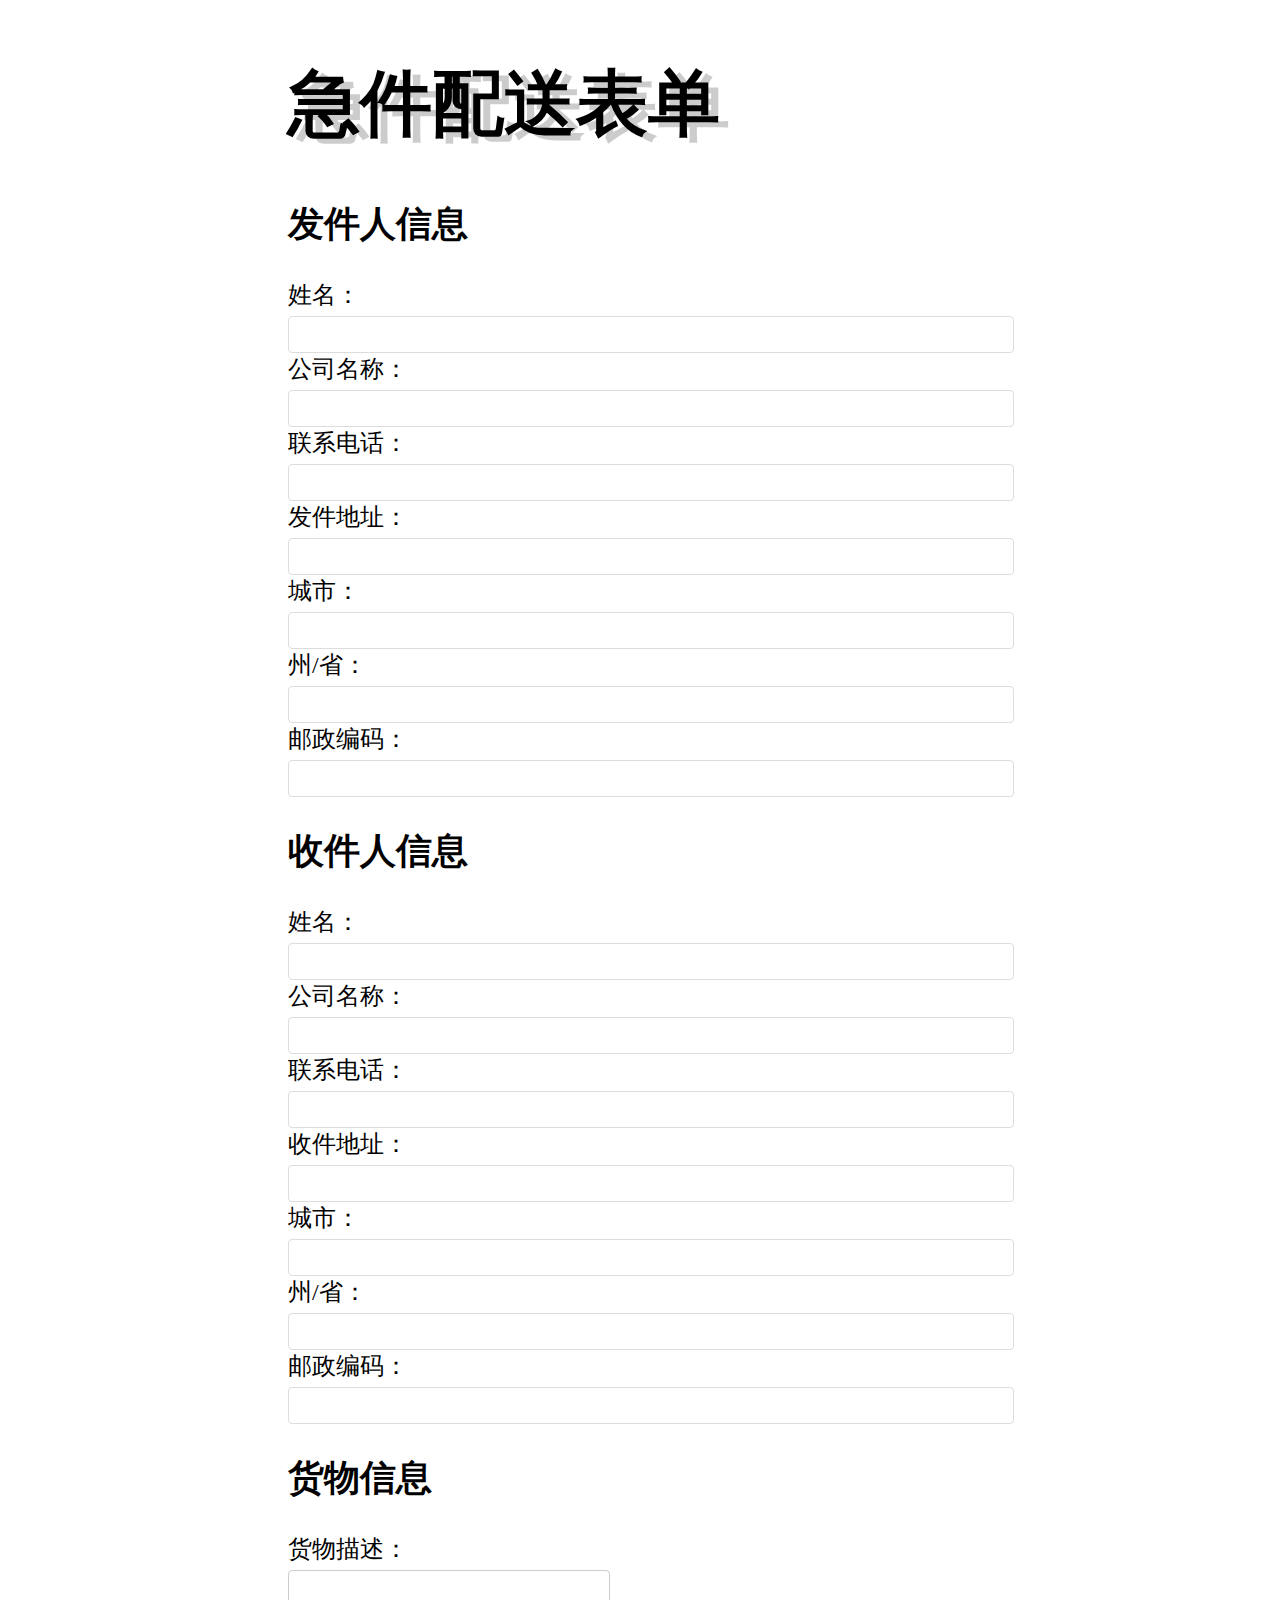
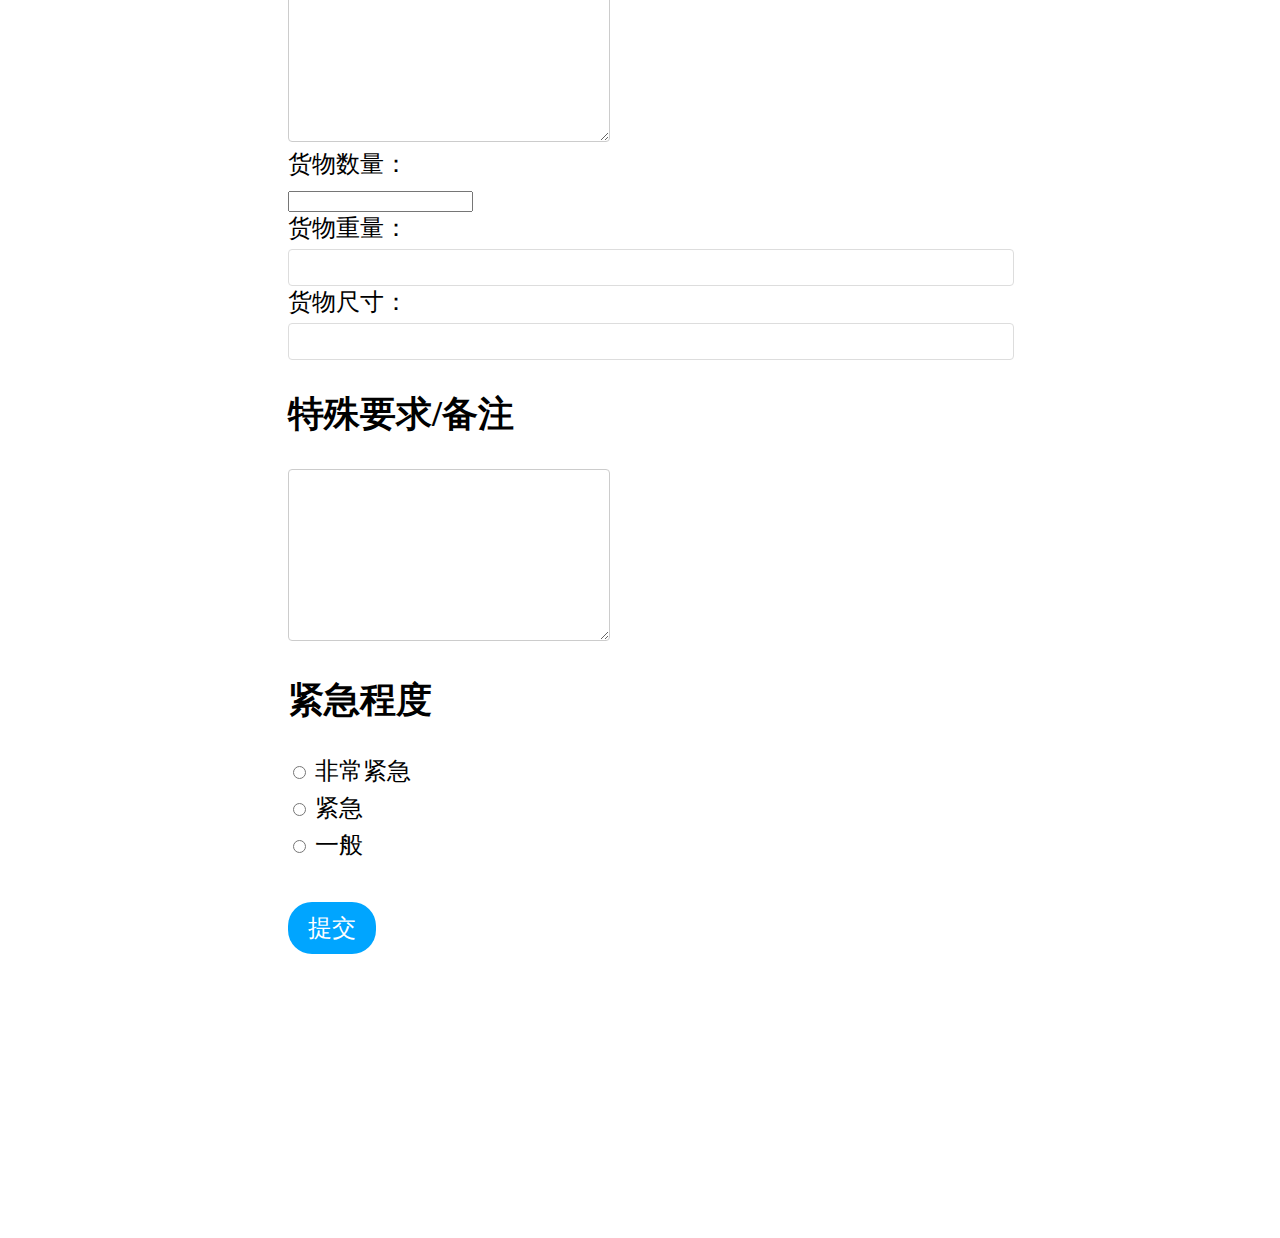
<file: service/urgent.html>
<!DOCTYPE html>
<html lang="en">
	<head>
		<meta charset="UTF-8" />
		<meta name="viewport" content="width=device-width, initial-scale=1.0" />
		<title>急件配送</title>
		<link rel="stylesheet" href="form.css" />
	</head>
	<body>
		<form action="/submit_delivery_form" method="post" class="form-group">
			<h1>急件配送表单</h1>

			<h2>发件人信息</h2>
			<section>
				<label for="sender_name">姓名：</label>
				<input type="text" id="sender_name" name="sender_name" required />
			</section>
			<section>
				<label for="sender_company">公司名称：</label>
				<input type="text" id="sender_company" name="sender_company" />
			</section>
			<section>
				<label for="sender_phone">联系电话：</label>
				<input type="tel" id="sender_phone" name="sender_phone" required />
			</section>
			<section>
				<label for="sender_address">发件地址：</label>
				<input type="text" id="sender_address" name="sender_address" required />
			</section>
			<section>
				<label for="sender_city">城市：</label>
				<input type="text" id="sender_city" name="sender_city" required />
			</section>
			<section>
				<label for="sender_state">州/省：</label>
				<input type="text" id="sender_state" name="sender_state" />
			</section>
			<section>
				<label for="sender_zip">邮政编码：</label>
				<input type="text" id="sender_zip" name="sender_zip" required />
			</section>

			<h2>收件人信息</h2>
			<section>
				<label for="recipient_name">姓名：</label>
				<input type="text" id="recipient_name" name="recipient_name" required />
			</section>
			<section>
				<label for="recipient_company">公司名称：</label>
				<input type="text" id="recipient_company" name="recipient_company" />
			</section>
			<section>
				<label for="recipient_phone">联系电话：</label>
				<input type="tel" id="recipient_phone" name="recipient_phone" required />
			</section>
			<section>
				<label for="recipient_address">收件地址：</label>
				<input type="text" id="recipient_address" name="recipient_address" required />
			</section>
			<section>
				<label for="recipient_city">城市：</label>
				<input type="text" id="recipient_city" name="recipient_city" required />
			</section>
			<section>
				<label for="recipient_state">州/省：</label>
				<input type="text" id="recipient_state" name="recipient_state" />
			</section>
			<section>
				<label for="recipient_zip">邮政编码：</label>
				<input type="text" id="recipient_zip" name="recipient_zip" required />
			</section>

			<h2>货物信息</h2>
			<section>
				<label for="item_description">货物描述：</label>
				<textarea id="item_description" name="item_description" required></textarea>
			</section>
			<section>
				<label for="item_quantity">货物数量：</label>
				<input type="number" id="item_quantity" name="item_quantity" required />
			</section>
			<section>
				<label for="item_weight">货物重量：</label>
				<input type="text" id="item_weight" name="item_weight" />
			</section>
			<section>
				<label for="item_dimensions">货物尺寸：</label>
				<input type="text" id="item_dimensions" name="item_dimensions" />
			</section>

			<h2>特殊要求/备注</h2>
			<section>
				<textarea id="special_requests" name="special_requests"></textarea>
			</section>

			<h2>紧急程度</h2>
			<section>
				<label
					><input type="radio" name="urgency" value="非常紧急" required /> 非常紧急</label
				>
				<label><input type="radio" name="urgency" value="紧急" required /> 紧急</label
				>
				<label><input type="radio" name="urgency" value="一般" required /> 一般</label
				>
			</section>

			<input type="submit" class="submit-button" value="提交" />
		</form>
	</body>
</html>
</file>
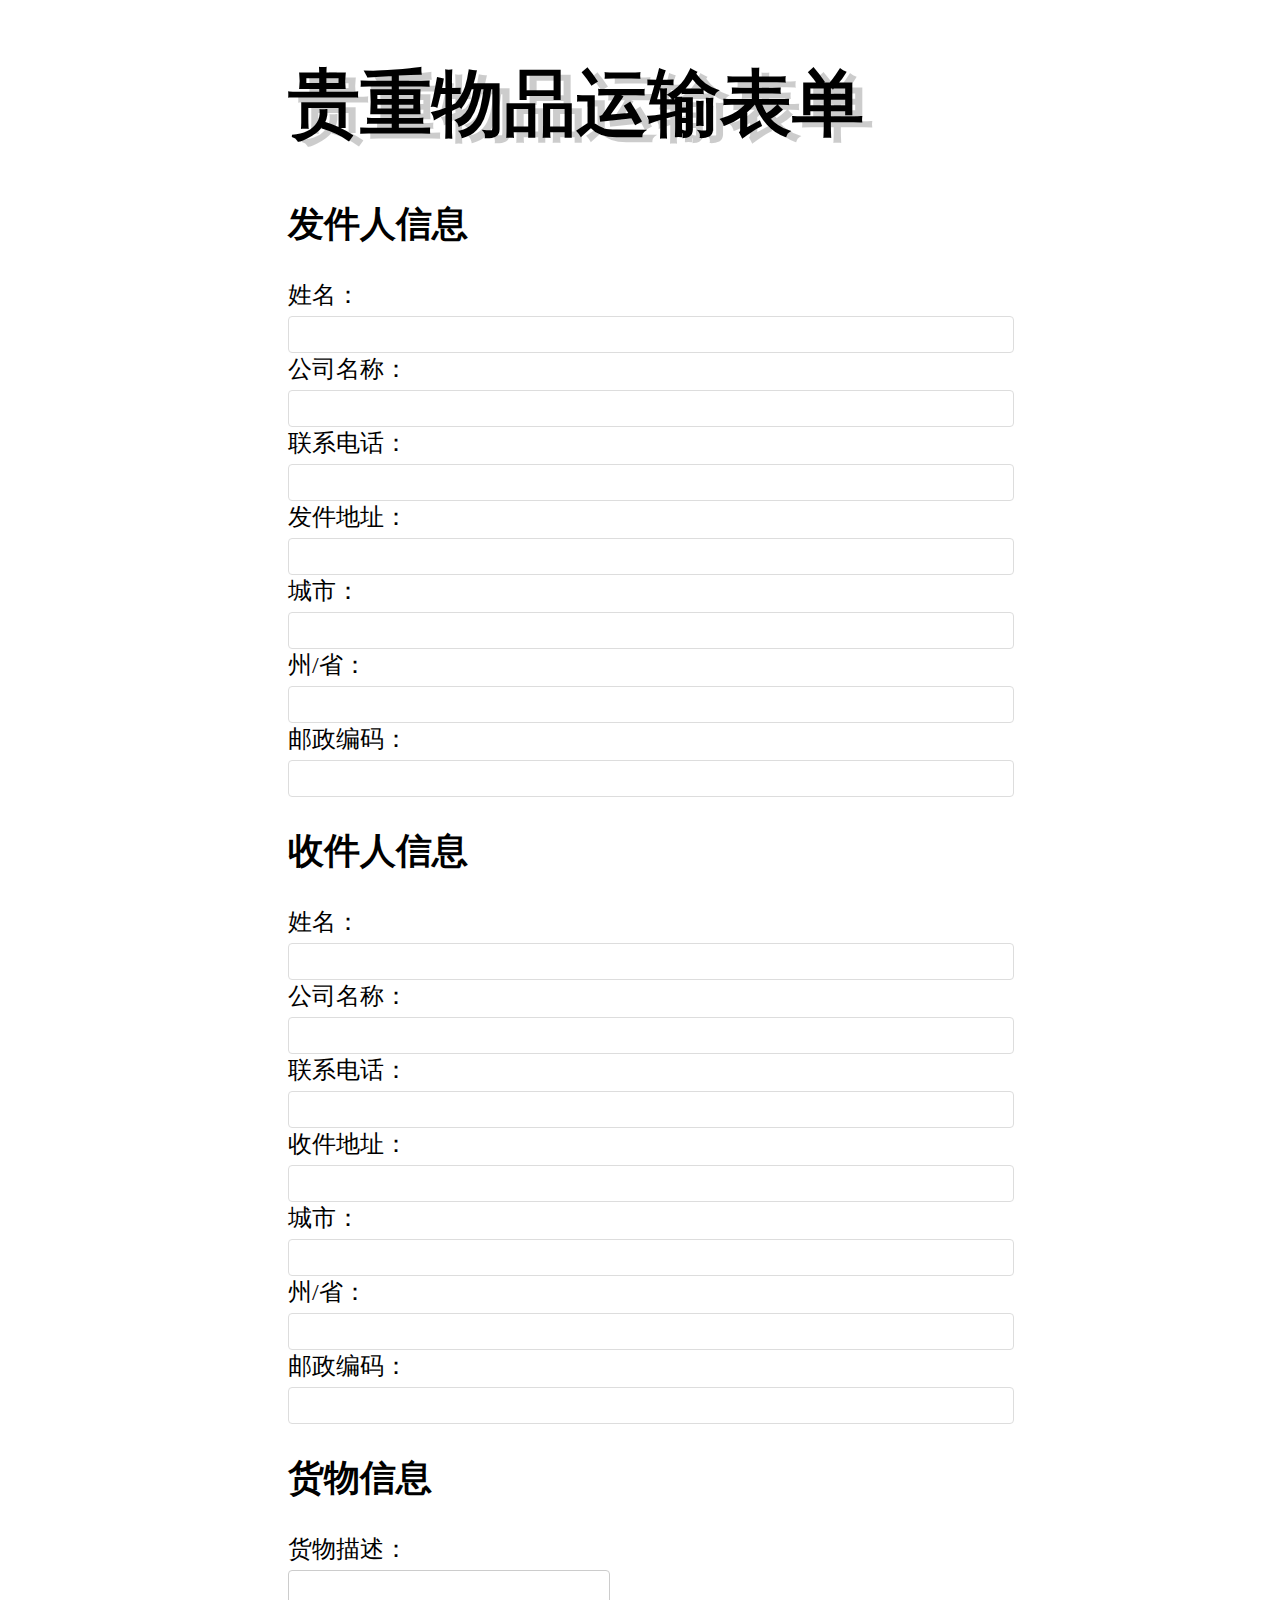
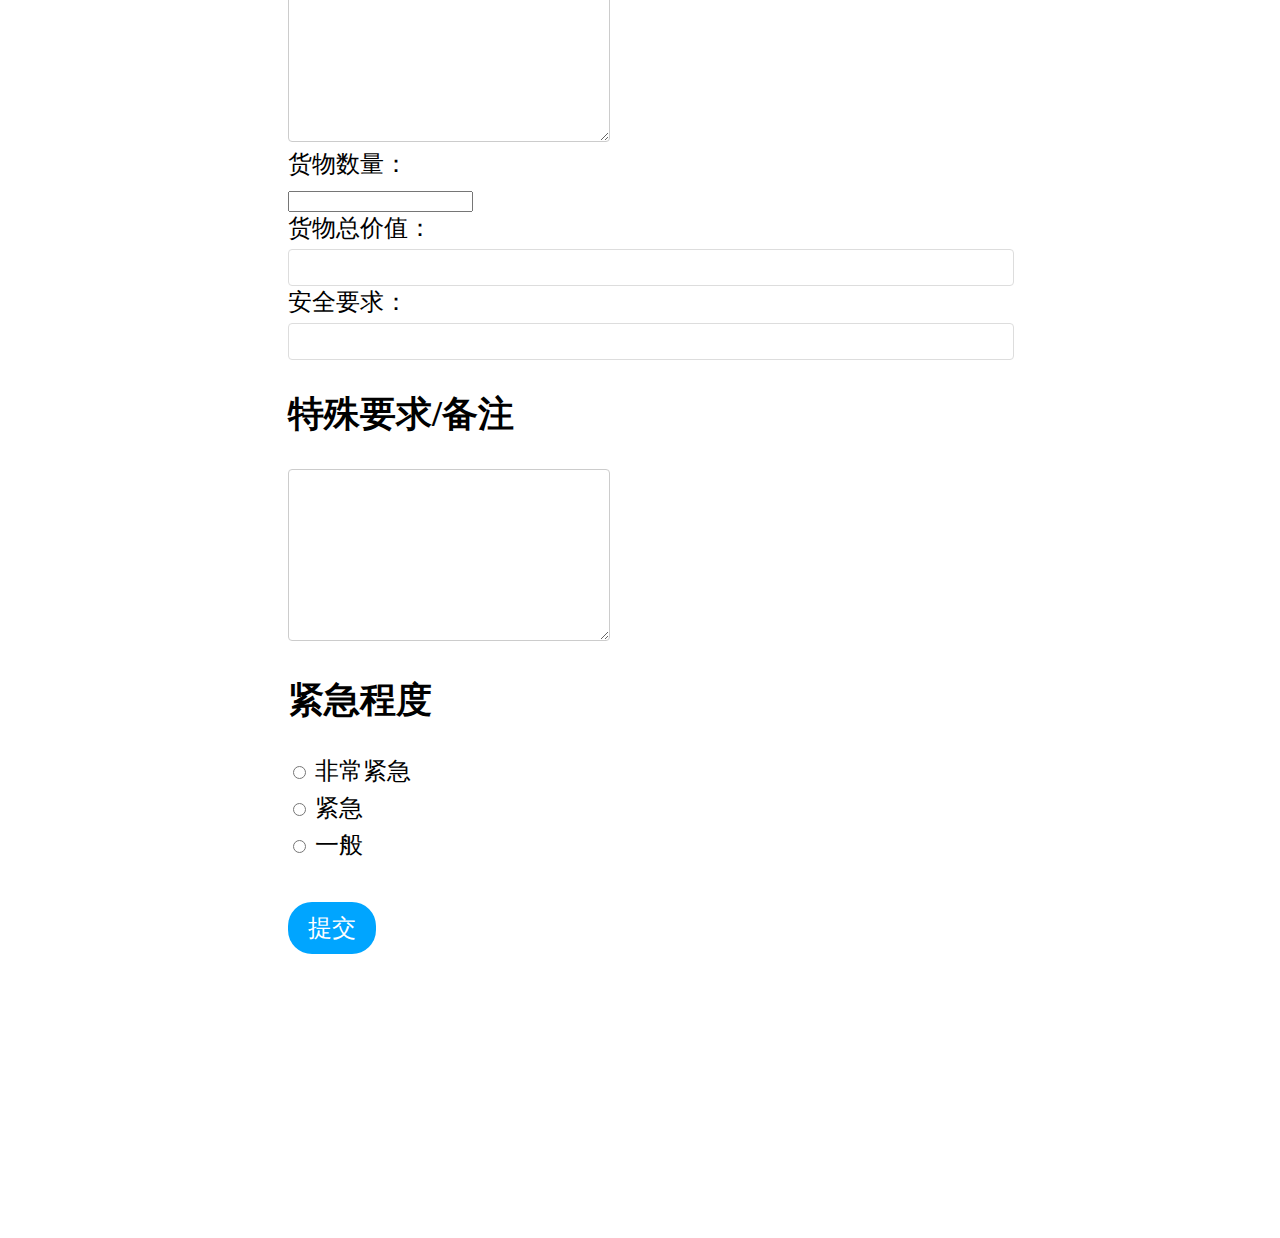
<file: service/valuable.html>
<!DOCTYPE html>
<html lang="en">
	<head>
		<meta charset="UTF-8" />
		<meta name="viewport" content="width=device-width, initial-scale=1.0" />
		<title>贵重物品</title>
		<link rel="stylesheet" href="form.css" />
	</head>
	<body>
		<form action="/submit_valuable_items_transport_form" method="post" class="form-group">
			<h1>贵重物品运输表单</h1>
			<h2>发件人信息</h2>
			<section>
				<label for="sender_name">姓名：</label>
				<input type="text" id="sender_name" name="sender_name" required />
			</section>
			<section>
				<label for="sender_company">公司名称：</label>
				<input type="text" id="sender_company" name="sender_company" />
			</section>
			<section>
				<label for="sender_phone">联系电话：</label>
				<input type="tel" id="sender_phone" name="sender_phone" required />
			</section>
			<section>
				<label for="sender_address">发件地址：</label>
				<input type="text" id="sender_address" name="sender_address" required />
			</section>
			<section>
				<label for="sender_city">城市：</label>
				<input type="text" id="sender_city" name="sender_city" required />
			</section>
			<section>
				<label for="sender_state">州/省：</label>
				<input type="text" id="sender_state" name="sender_state" />
			</section>
			<section>
				<label for="sender_zip">邮政编码：</label>
				<input type="text" id="sender_zip" name="sender_zip" required />
			</section>

			<h2>收件人信息</h2>
			<section>
				<label for="recipient_name">姓名：</label>
				<input type="text" id="recipient_name" name="recipient_name" required />
			</section>
			<section>
				<label for="recipient_company">公司名称：</label>
				<input type="text" id="recipient_company" name="recipient_company" />
			</section>
			<section>
				<label for="recipient_phone">联系电话：</label>
				<input type="tel" id="recipient_phone" name="recipient_phone" required />
			</section>
			<section>
				<label for="recipient_address">收件地址：</label>
				<input type="text" id="recipient_address" name="recipient_address" required />
			</section>
			<section>
				<label for="recipient_city">城市：</label>
				<input type="text" id="recipient_city" name="recipient_city" required />
			</section>
			<section>
				<label for="recipient_state">州/省：</label>
				<input type="text" id="recipient_state" name="recipient_state" />
			</section>
			<section>
				<label for="recipient_zip">邮政编码：</label>
				<input type="text" id="recipient_zip" name="recipient_zip" required />
			</section>

			<h2>货物信息</h2>
			<section>
				<label for="item_description">货物描述：</label>
				<textarea id="item_description" name="item_description" required></textarea>
			</section>
			<section>
				<label for="item_quantity">货物数量：</label>
				<input type="number" id="item_quantity" name="item_quantity" required />
			</section>
			<section>
				<label for="item_value">货物总价值：</label>
				<input type="text" id="item_value" name="item_value" />
			</section>
			<section>
				<label for="item_security">安全要求：</label>
				<input type="text" id="item_security" name="item_security" required />
			</section>

			<h2>特殊要求/备注</h2>
			<section>
				<textarea id="special_requests" name="special_requests"></textarea>
			</section>

			<h2>紧急程度</h2>
			<section>
				<label
					><input type="radio" name="urgency" value="非常紧急" required /> 非常紧急</label
				>
				<label><input type="radio" name="urgency" value="紧急" required /> 紧急</label
				>
				<label><input type="radio" name="urgency" value="一般" required /> 一般</label
				>
			</section>

			<input type="submit" class="submit-button" value="提交" />
		</form>
	</body>
</html>
</file>
<file: service/form.css>
body {
	display: flex;
	font-size: 1.5em;
	flex-direction: column;
	flex-wrap: nowrap;
	align-items: center;
	justify-content: center;
}
.form-group {
	width: 55vw;
	margin-bottom: 10em;
}

label {
	display: block;
	font-weight: 500;
	margin-bottom: 5px;
}
h1 {
	font-size: 3em;
	text-shadow: 10px 5px rgba(0, 0, 0, 0.2);
}
input[type="text"],
input[type="email"],
input[type="tel"] {
	width: 100%;
	padding: 10px;
	border: 1.5px solid #ddd;
	border-radius: 4px;
	transition: border-color 0.3s ease;
}
.submit-button {
	display: inline-block;
	margin: 1.5em 0;
	background-color: #00a5ff;
	color: #fff;
	padding: 10px 20px;
	font-size: 1em;
	text-decoration: none;
	border-radius: 1em;
	transition: background-color 0.3s ease, transform 0.3s ease;
	border: none;
	cursor: pointer;
	-webkit-border-radius: 1em;
	-moz-border-radius: 1em;
	-ms-border-radius: 1em;
	-o-border-radius: 1em;
	-webkit-transition: background-color 0.3s ease, transform 0.3s ease;
	-moz-transition: background-color 0.3s ease, transform 0.3s ease;
	-ms-transition: background-color 0.3s ease, transform 0.3s ease;
	-o-transition: background-color 0.3s ease, transform 0.3s ease;
}
.submit-button:hover {
	background-color: #0079bf;
	transform: scale(1.05);
	-webkit-transform: scale(1.05);
	-moz-transform: scale(1.05);
	-ms-transform: scale(1.05);
	-o-transform: scale(1.05);
}

textarea {
	width: 300px;
	height: 150px;
	padding: 10px;
	font-size: 14px;
	font-family: Source Han Sans, Arial, sans-serif;
    min-height: 3em;
	border: 1px solid #ccc;
	border-radius: 4px;
	resize: vertical;
}

textarea:focus, input:focus:not(input[type="radio"]) {
	outline: none;
	border-color: #337ab7;
	box-shadow: 0 0 5px #337ab7;
}
</file>
